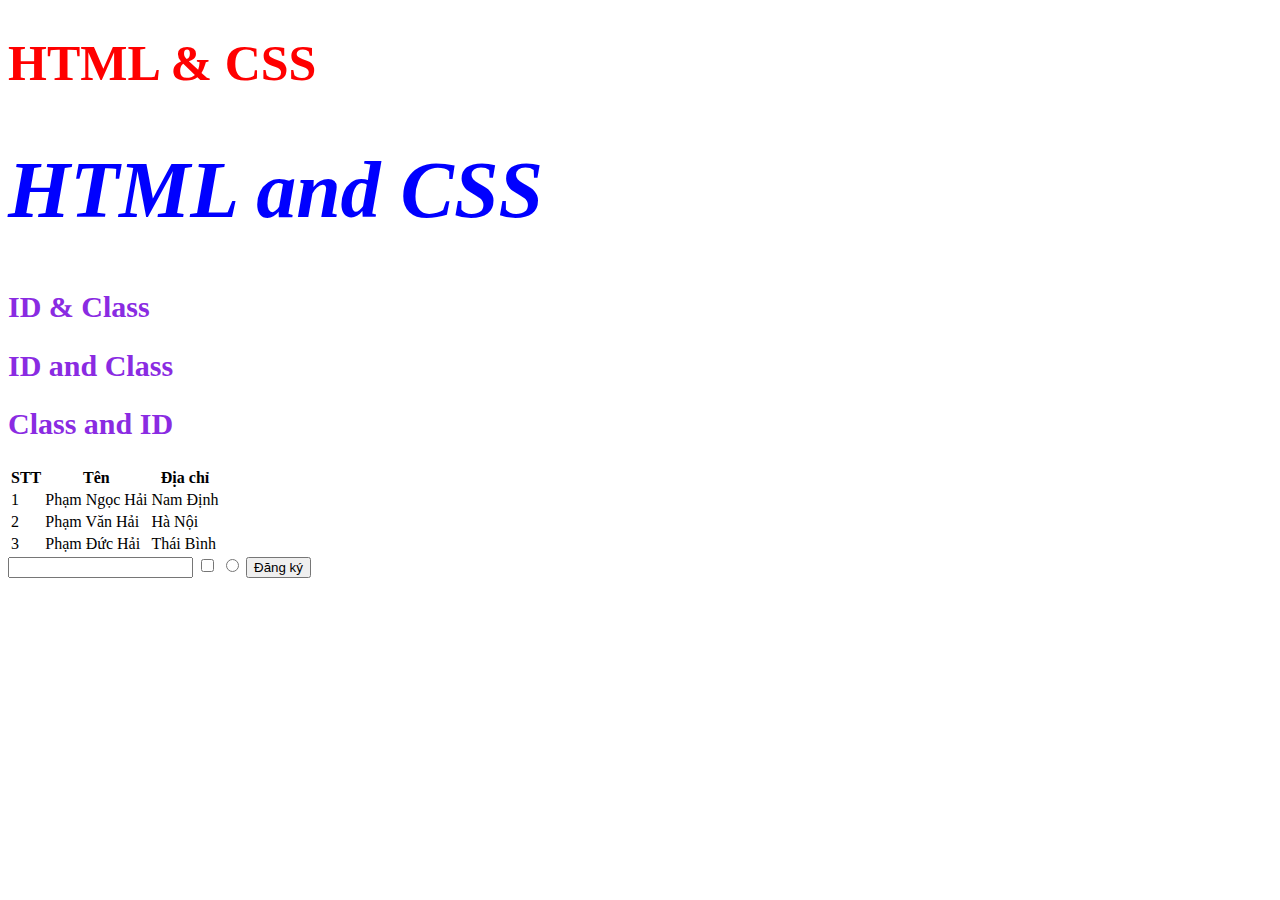
<file: f8-shop/index.html>
<!DOCTYPE html>
<html>
    <!-- Phần đầu -->
    <head>
        <title>F8-SHOP</title>
        <meta charset="utf-8">
        <link rel="stylesheet" href="main.css">
    </head>
    <!-- Kết thức phần đầu -->

    <!-- Phần thân -->
    <body>
        <h1 id="first-heading">HTML & CSS</h1>
        <h1 id="second-heading">HTML and CSS</h1>
        <h2 class="third-heading">ID & Class</h2>
        <h2 class="third-heading">ID and Class</h2>
        <h2 class="third-heading">Class and ID</h2>
        <table>
            <thead>
                <th>STT</th>
                <th>Tên</th>
                <th>Địa chỉ</th>
            </thead>
            <tbody>
                <tr>
                    <td>1</td>
                    <td>Phạm Ngọc Hải</td>
                    <td>Nam Định</td>
                </tr>
                <tr>
                    <td>2</td>
                    <td>Phạm Văn Hải</td>
                    <td>Hà Nội</td>
                </tr>
                <tr>
                    <td>3</td>
                    <td>Phạm Đức Hải</td>
                    <td>Thái Bình</td>
                </tr>
            </tbody>
        </table> 
        <input type="text">
        <input type="checkbox">
        <input type="radio">
        <button>Đăng ký</button>    
    </body>
    <!-- Kết thúc phần thân -->
</html>
</file>
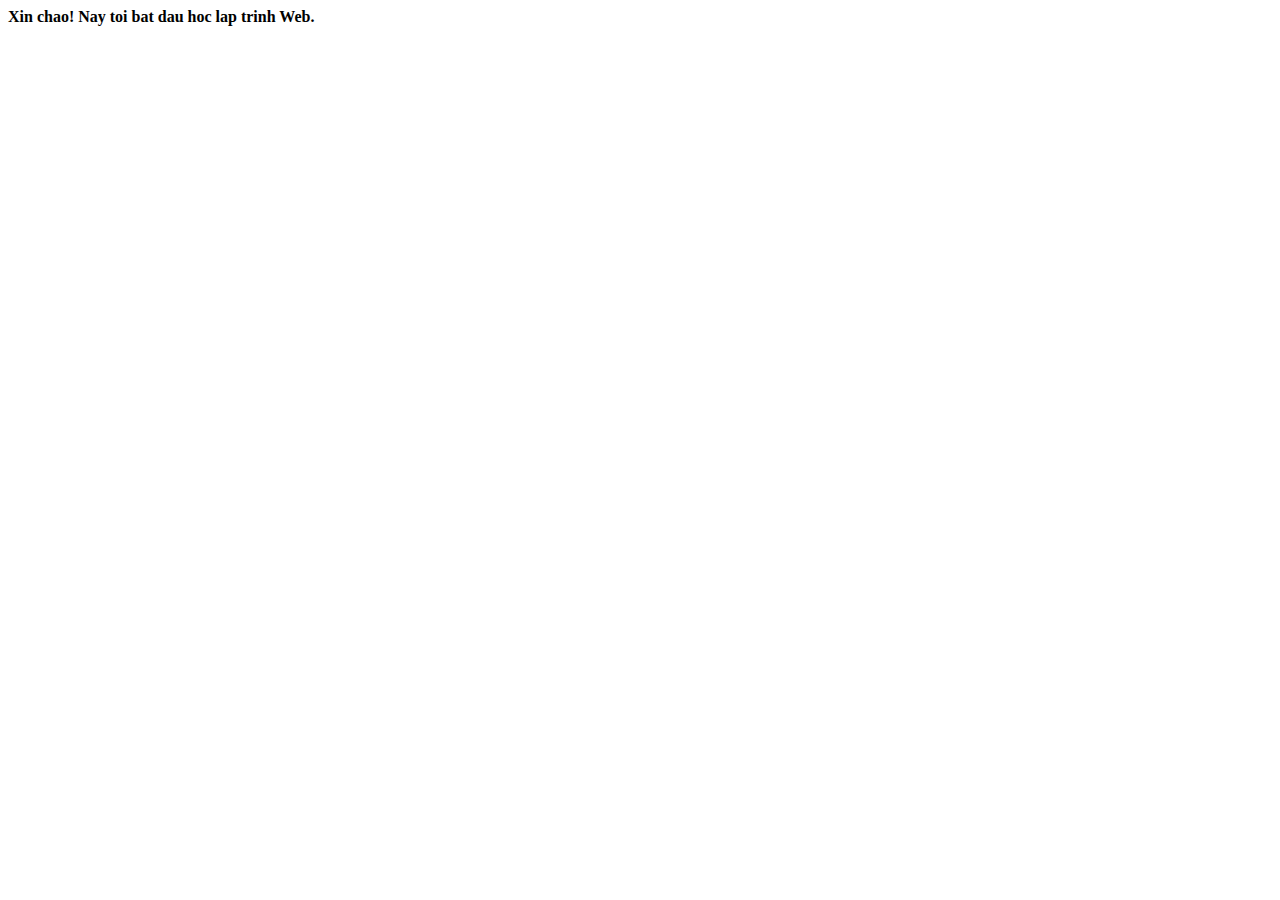
<file: 1.HTML/1.MoDau.html>
<!DOCTYPE html>
<html>
    <head>
        <title>Hello World!</title>
        <meta charset="utf-8">
    </head>
    <body>
        <b>Xin chao! Nay toi bat dau hoc lap trinh Web.</b>
    </body>
</html>
</file>
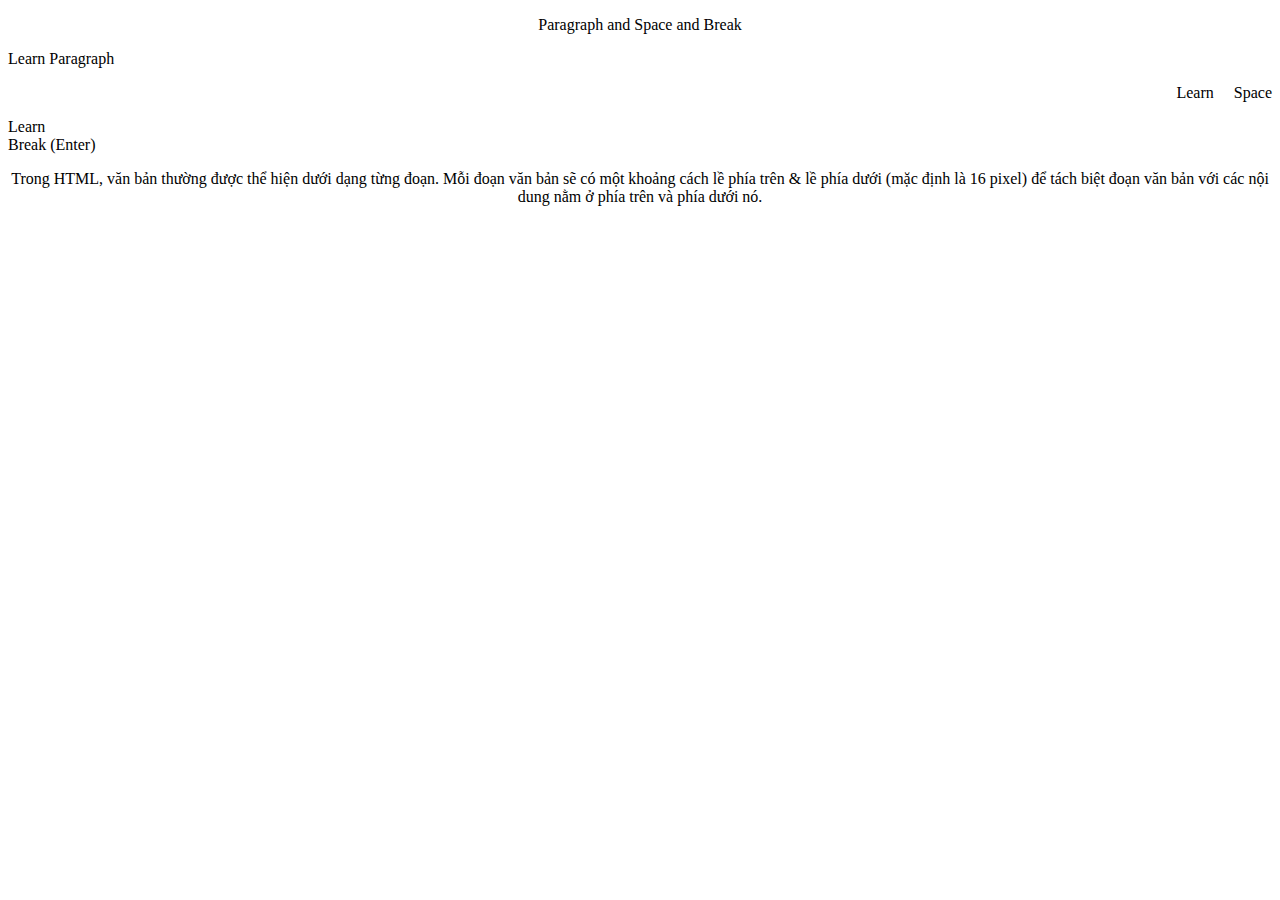
<file: 1.HTML/2.Paragraph.html>
<!DOCTYPE html>
<html>
<head>
	<title>2. Paragraph</title>
	<meta charset="utf-8">
</head>
<body>
	<p align="center">Paragraph and Space and Break</p>
	<p>Learn Paragraph</p>
	<p align="right">Learn&nbsp;&nbsp;&nbsp;&nbsp;&nbsp;Space</p>
	<p align="justify">Learn <br/> Break (Enter)</p>
	<p align="center">Trong HTML, văn bản thường được thể hiện dưới dạng từng đoạn. Mỗi đoạn văn bản sẽ có một khoảng cách lề phía trên & lề phía dưới (mặc định là 16 pixel) để tách biệt đoạn văn bản với các nội dung nằm ở phía trên và phía dưới nó.</p>
</body>
</html>
</file>
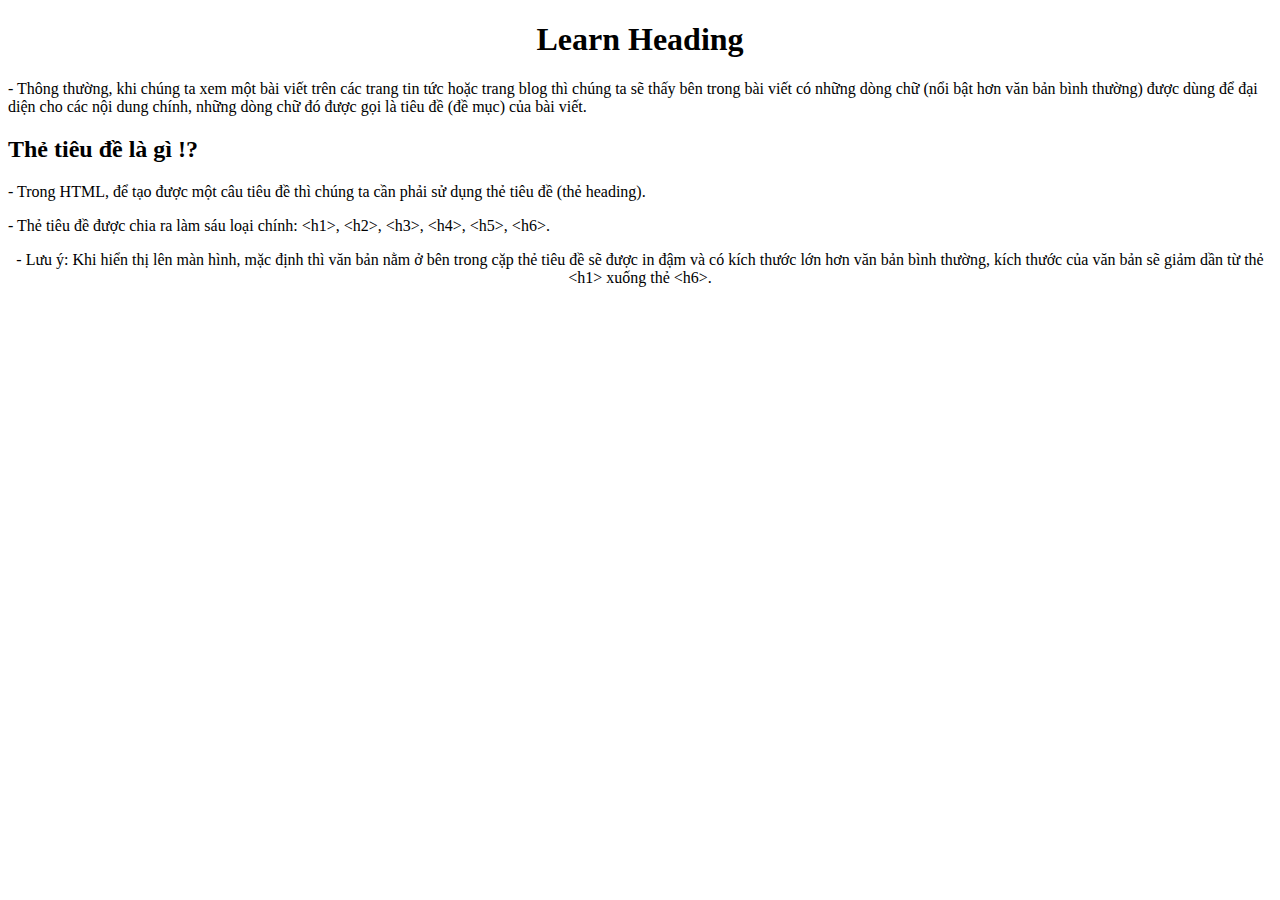
<file: 1.HTML/3.Heading.html>
<!DOCTYPE html>
<html>
    <head>
        <title>3. Heading</title>
        <meta charset="utf-8"/>
    </head>
    <body>
        <h1 align="center">Learn Heading</h1>
        <p align="left">- Thông thường, khi chúng ta xem một bài viết trên các trang tin tức hoặc trang blog thì chúng ta sẽ thấy bên trong bài viết có những dòng chữ (nổi bật hơn văn bản bình thường) được dùng để đại diện cho các nội dung chính, những dòng chữ đó được gọi là tiêu đề (đề mục) của bài viết.</p>
        <h2>Thẻ tiêu đề là gì !?</h2>
        <p>- Trong HTML, để tạo được một câu tiêu đề thì chúng ta cần phải sử dụng thẻ tiêu đề (thẻ heading).</p>
        <p>- Thẻ tiêu đề được chia ra làm sáu loại chính: &lt;h1&gt;, &lt;h2&gt;, &lt;h3&gt;, &lt;h4&gt;, &lt;h5&gt;, &lt;h6&gt;.</p>
        <p align="center">- Lưu ý: Khi hiển thị lên màn hình, mặc định thì văn bản nằm ở bên trong cặp thẻ tiêu đề sẽ được in đậm và có kích thước lớn hơn văn bản bình thường, kích thước của văn bản sẽ giảm dần từ thẻ &lt;h1&gt; xuống thẻ &lt;h6&gt;.</p>
    </body>
</html>
</file>
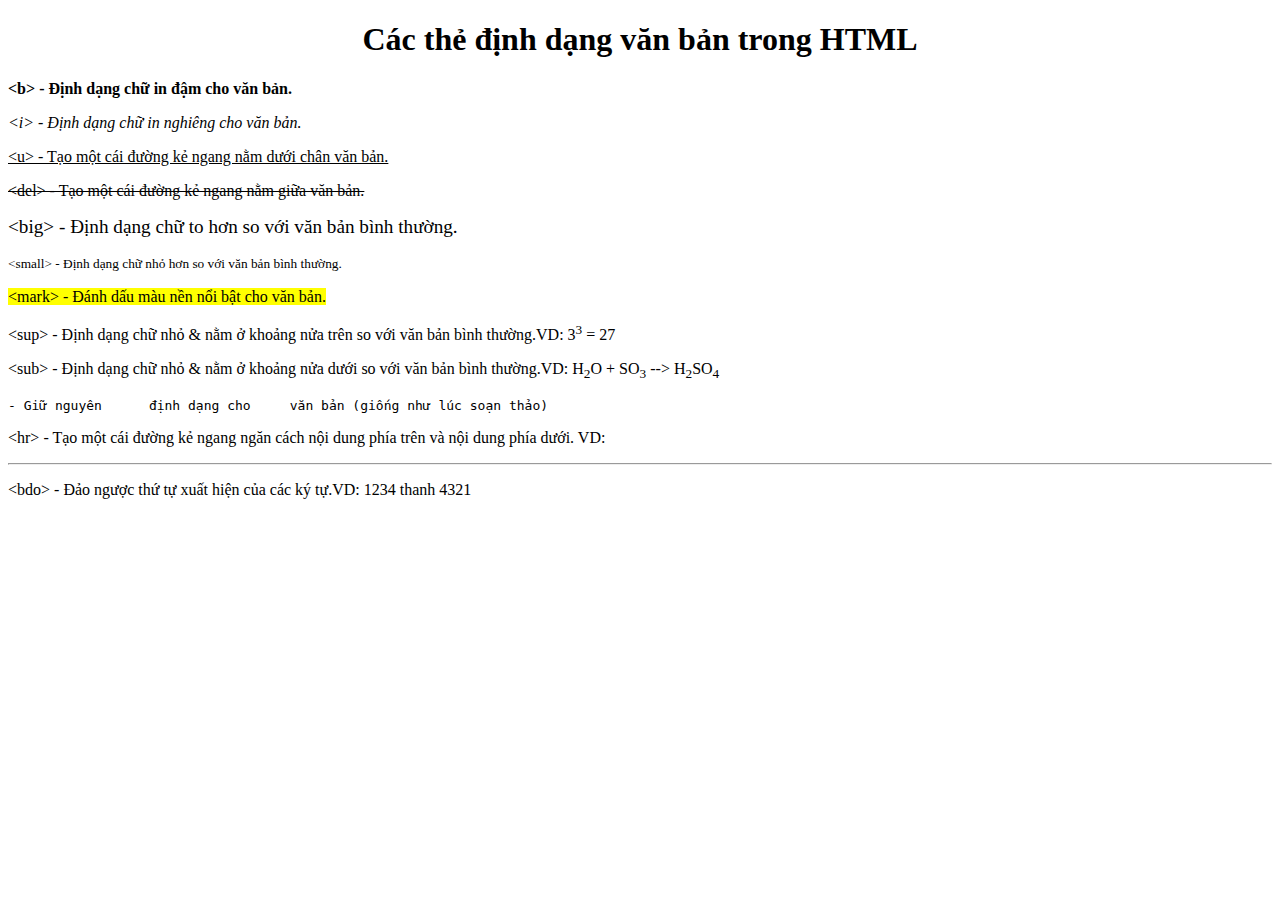
<file: 1.HTML/4.FormatParagraph.html>
<!DOCTYPE html>
<html>
    <head>
        <title>4. Format Paragraph</title>
        <meta charset="utf-8">
    </head>
    <body>
        <h1 align=center>Các thẻ định dạng văn bản trong HTML</h1>
        <p><b>&lt;b&gt; - Định dạng chữ in đậm cho văn bản.</b></p>
        <p><i>&lt;i&gt; - Định dạng chữ in nghiêng cho văn bản.</i></p>
        <p><u>&lt;u&gt; - Tạo một cái đường kẻ ngang nằm dưới chân văn bản.</u></p>
        <p><del>&lt;del&gt; - Tạo một cái đường kẻ ngang nằm giữa văn bản.</del></p>
        <p><big>&lt;big&gt; - Định dạng chữ to hơn so với văn bản bình thường.</big></p>
        <p><small>&lt;small&gt; - Định dạng chữ nhỏ hơn so với văn bản bình thường.</small></p>
        <p><mark>&lt;mark&gt; - Đánh dấu màu nền nổi bật cho văn bản.</mark></p>
        <p>&lt;sup&gt; - Định dạng chữ nhỏ & nằm ở khoảng nửa trên so với văn bản bình thường.VD: 3<sup>3</sup> = 27</p>
        <p>&lt;sub&gt; - Định dạng chữ nhỏ & nằm ở khoảng nửa dưới so với văn bản bình thường.VD: H<sub>2</sub>O + SO<sub>3</sub> --&gt; H<sub>2</sub>SO<sub>4</sub></p>
        <p><pre>- Giữ nguyên      định dạng cho     văn bản (giống như lúc soạn thảo)</pre></p>
        <p>&lt;hr&gt; - Tạo một cái đường kẻ ngang ngăn cách nội dung phía trên và nội dung phía dưới. VD: <hr/></p>
        <p>&lt;bdo&gt; - Đảo ngược thứ tự xuất hiện của các ký tự.VD: 1234 thanh <bdo dir="rtl">1234</bdo></p>
    </body>
</html>
</file>
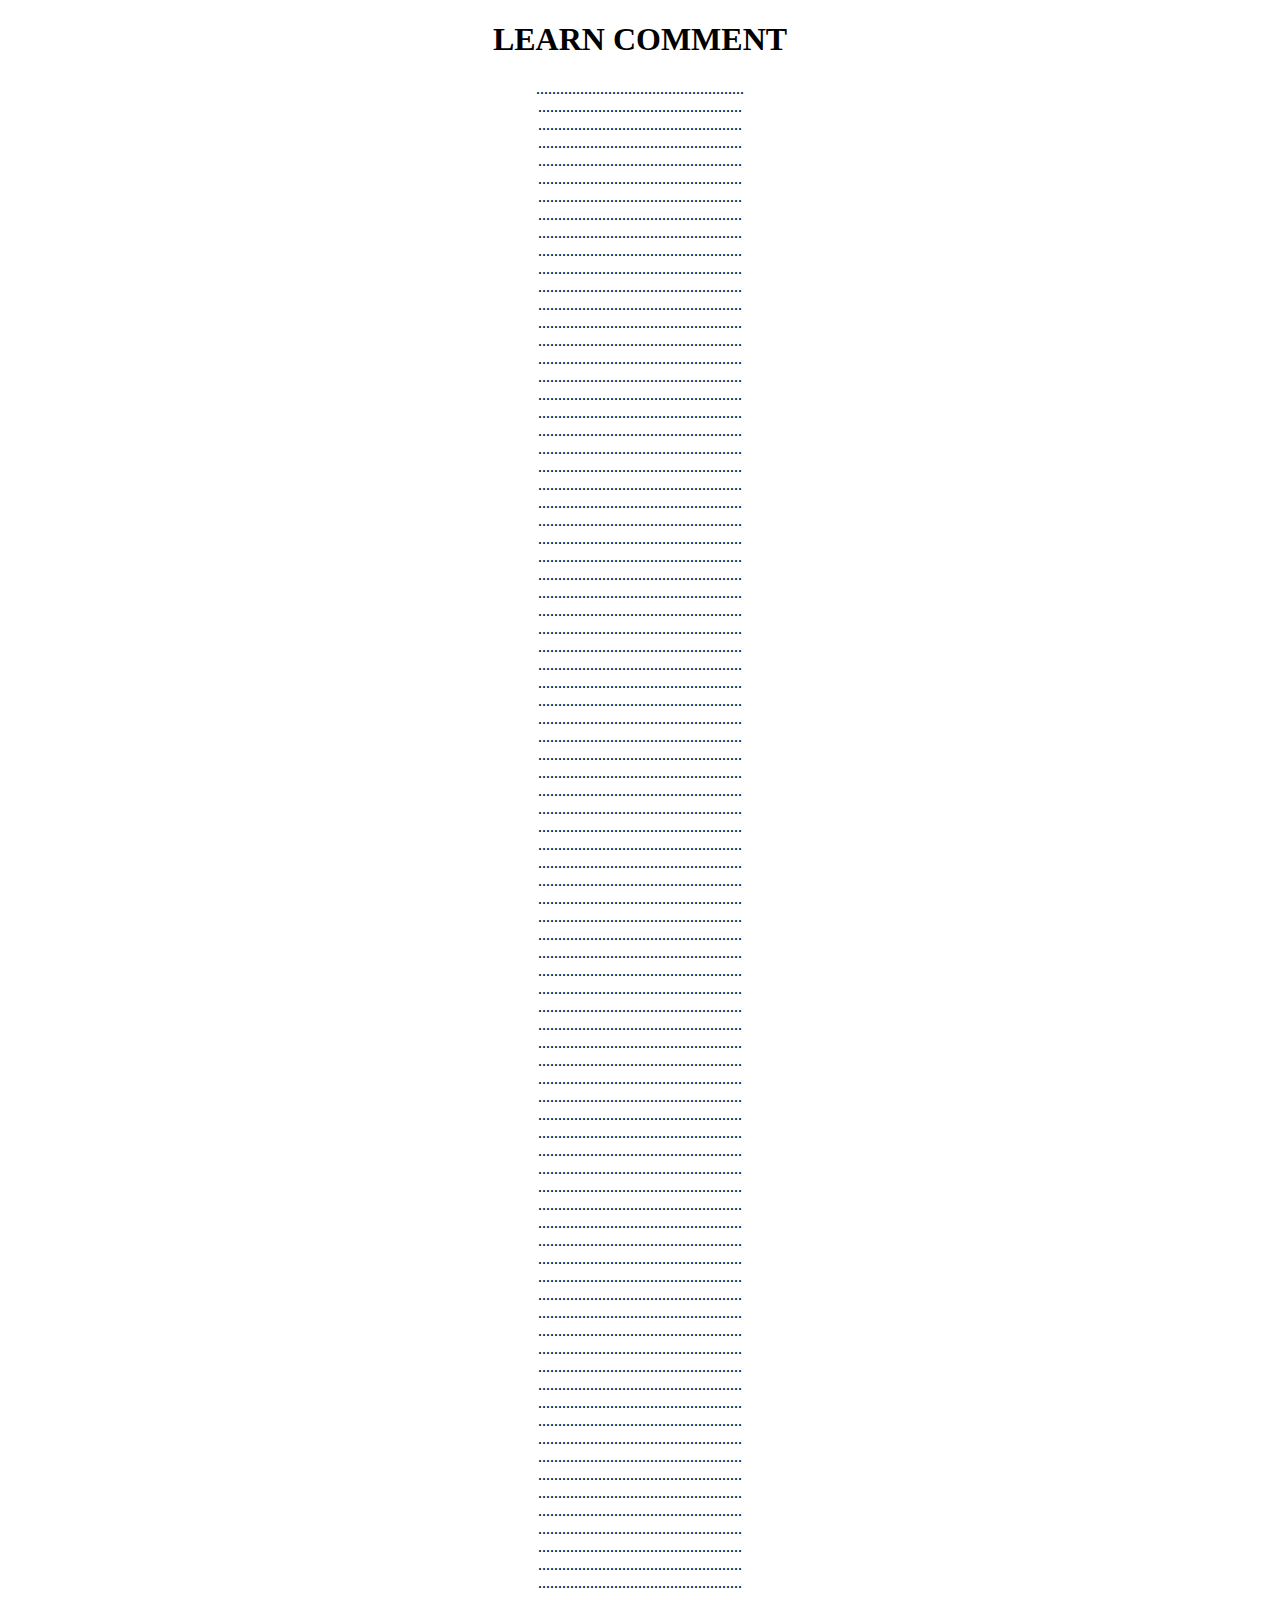
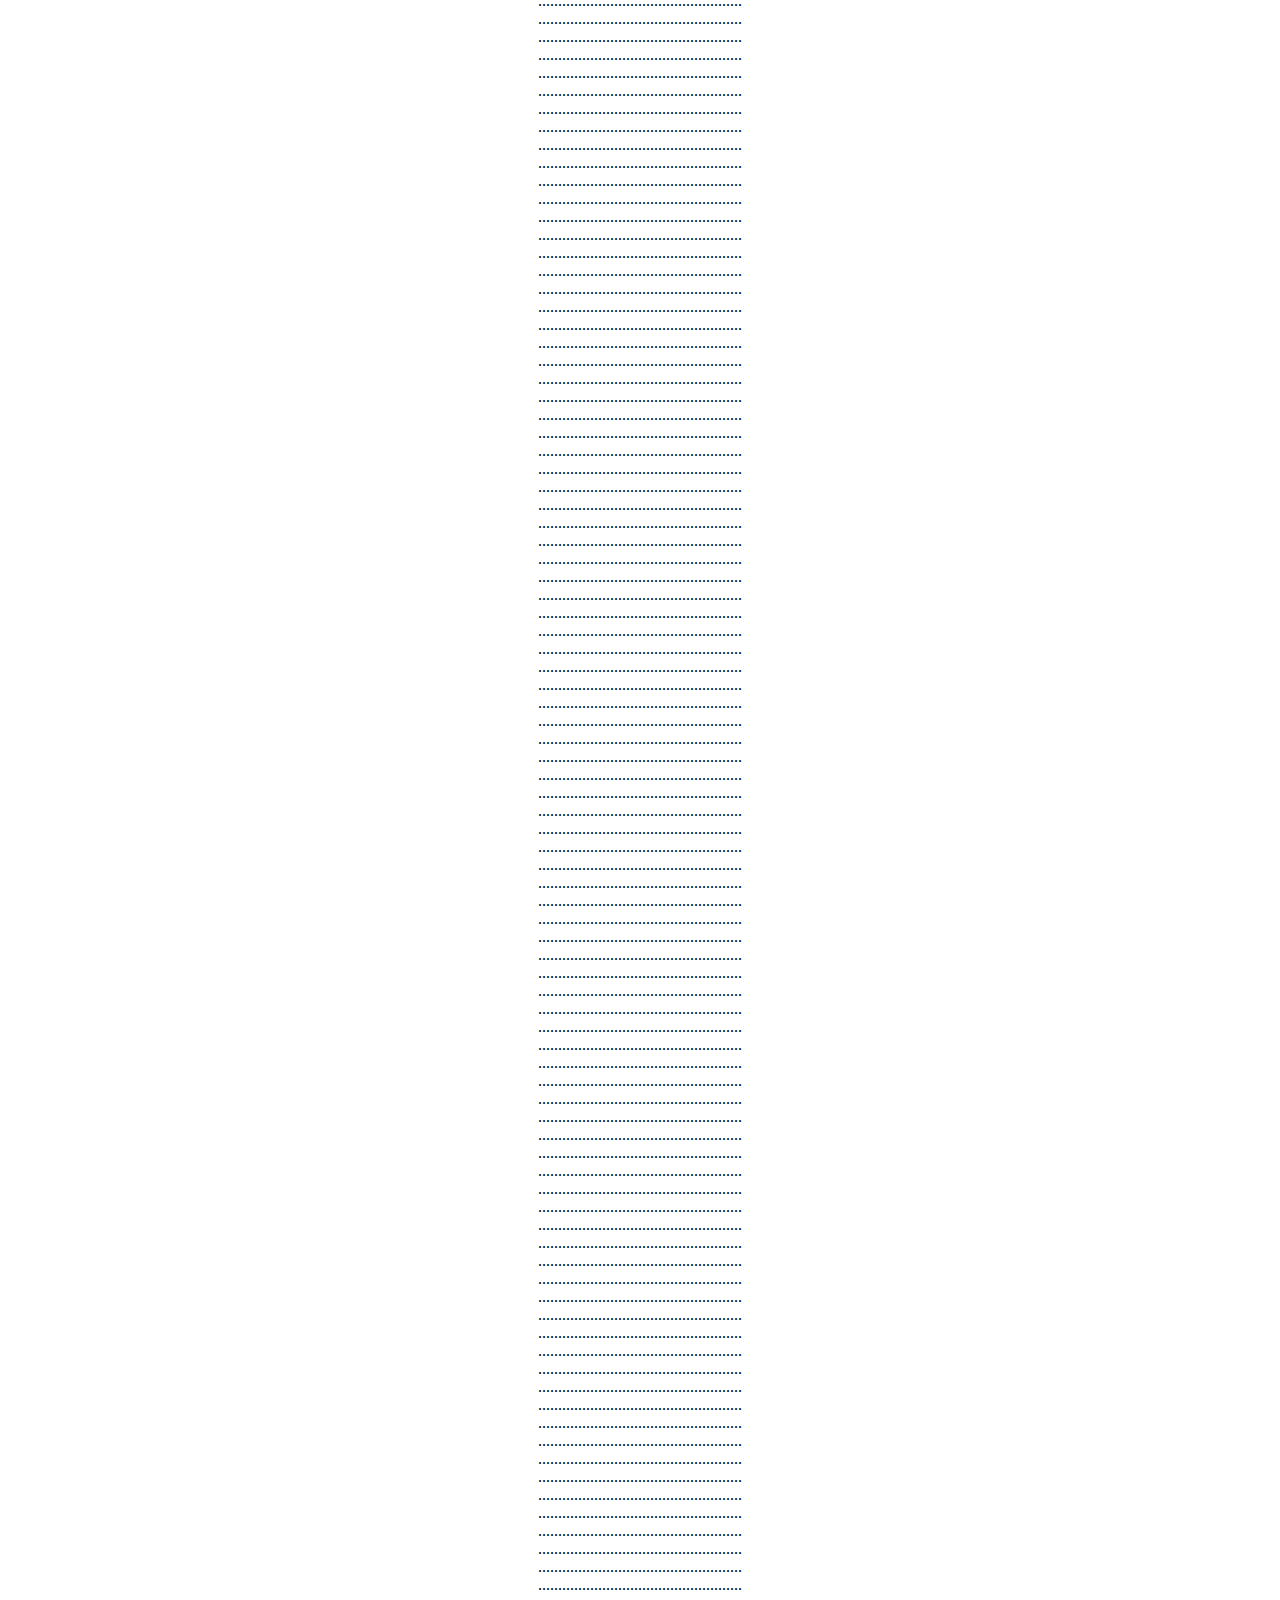
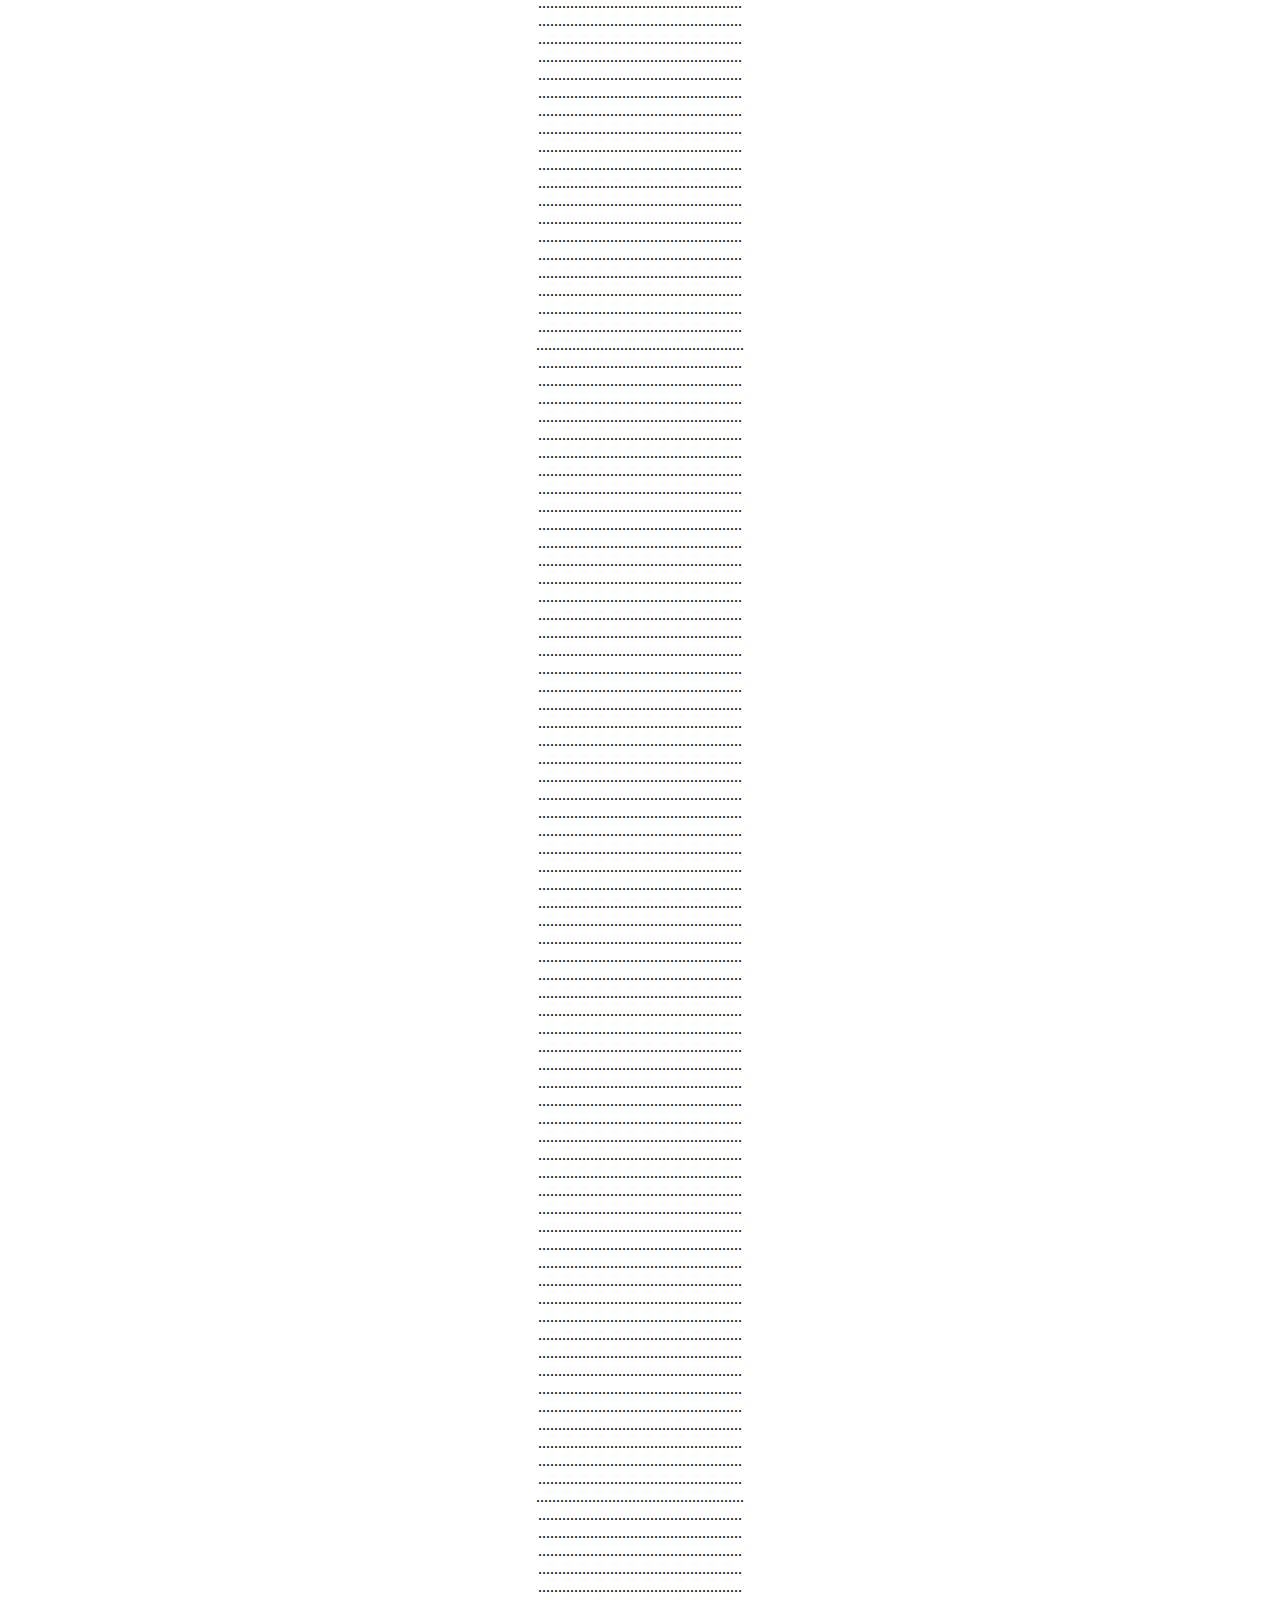
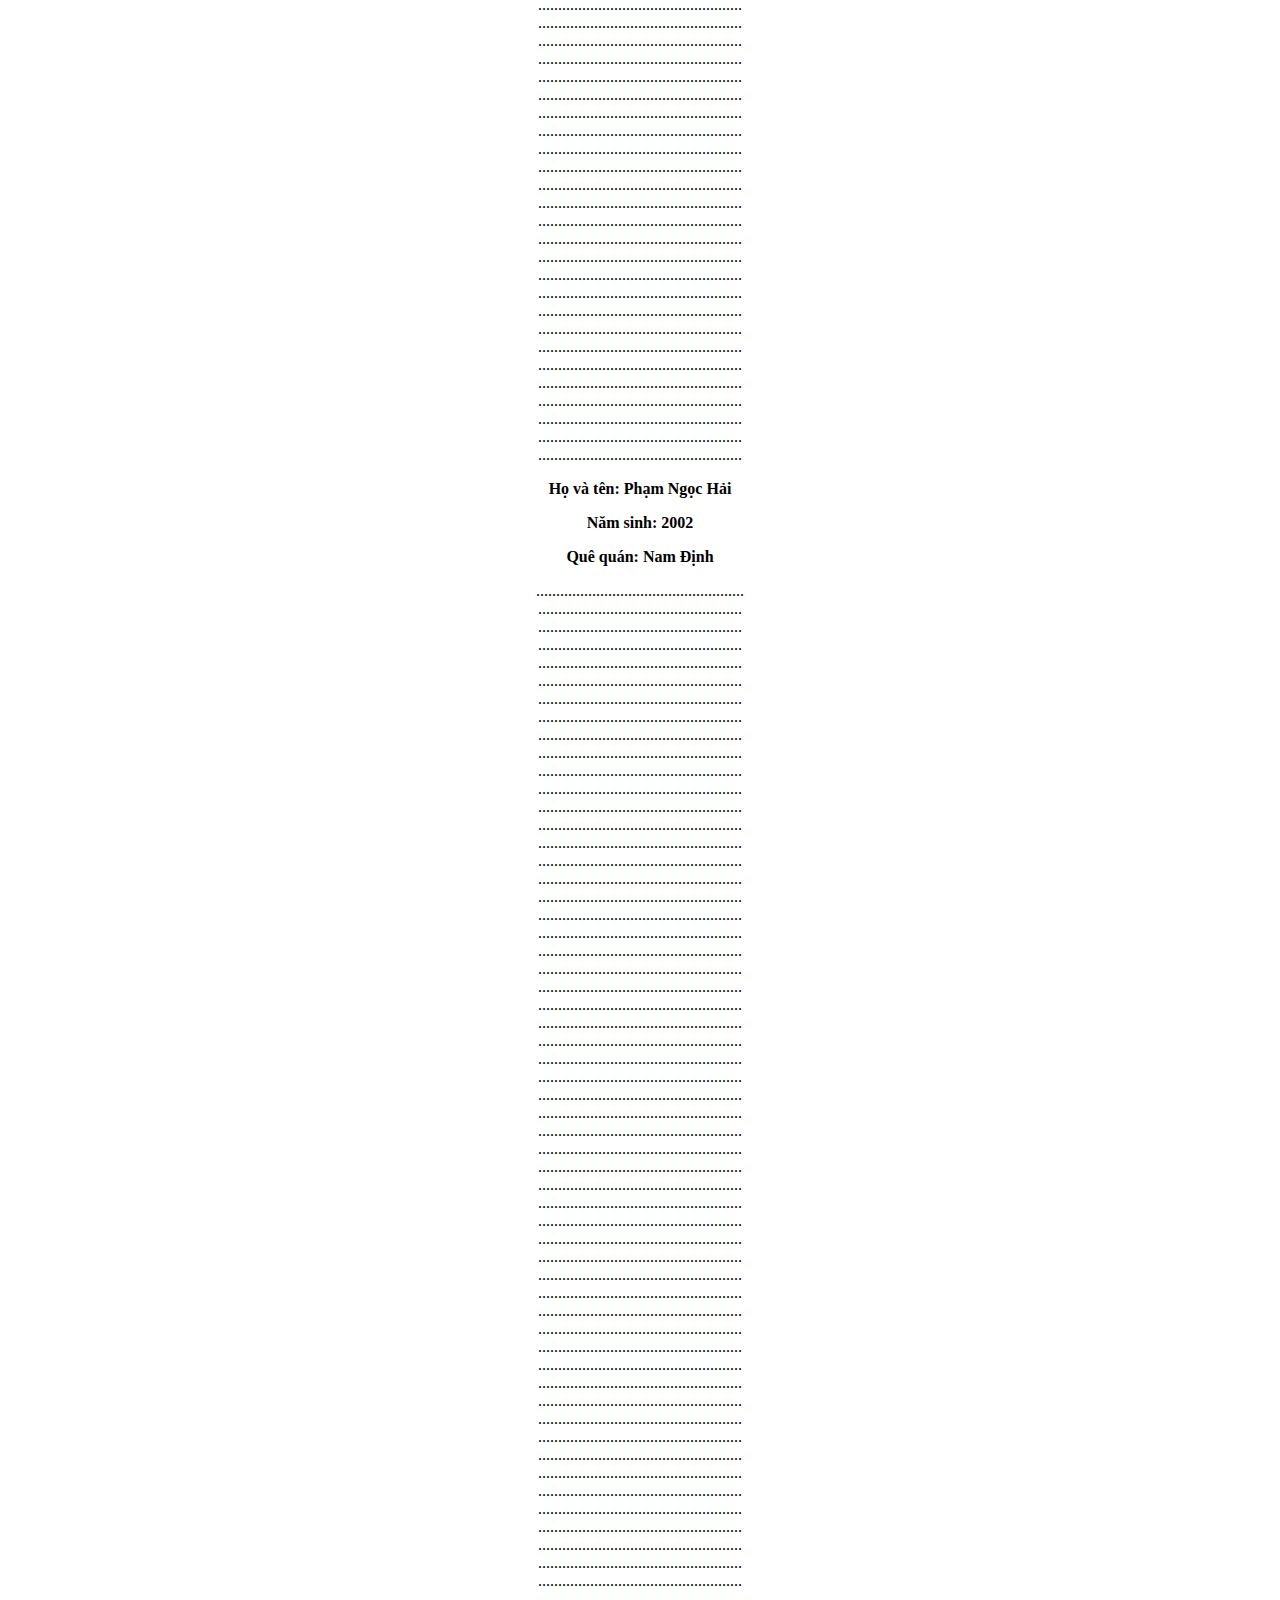
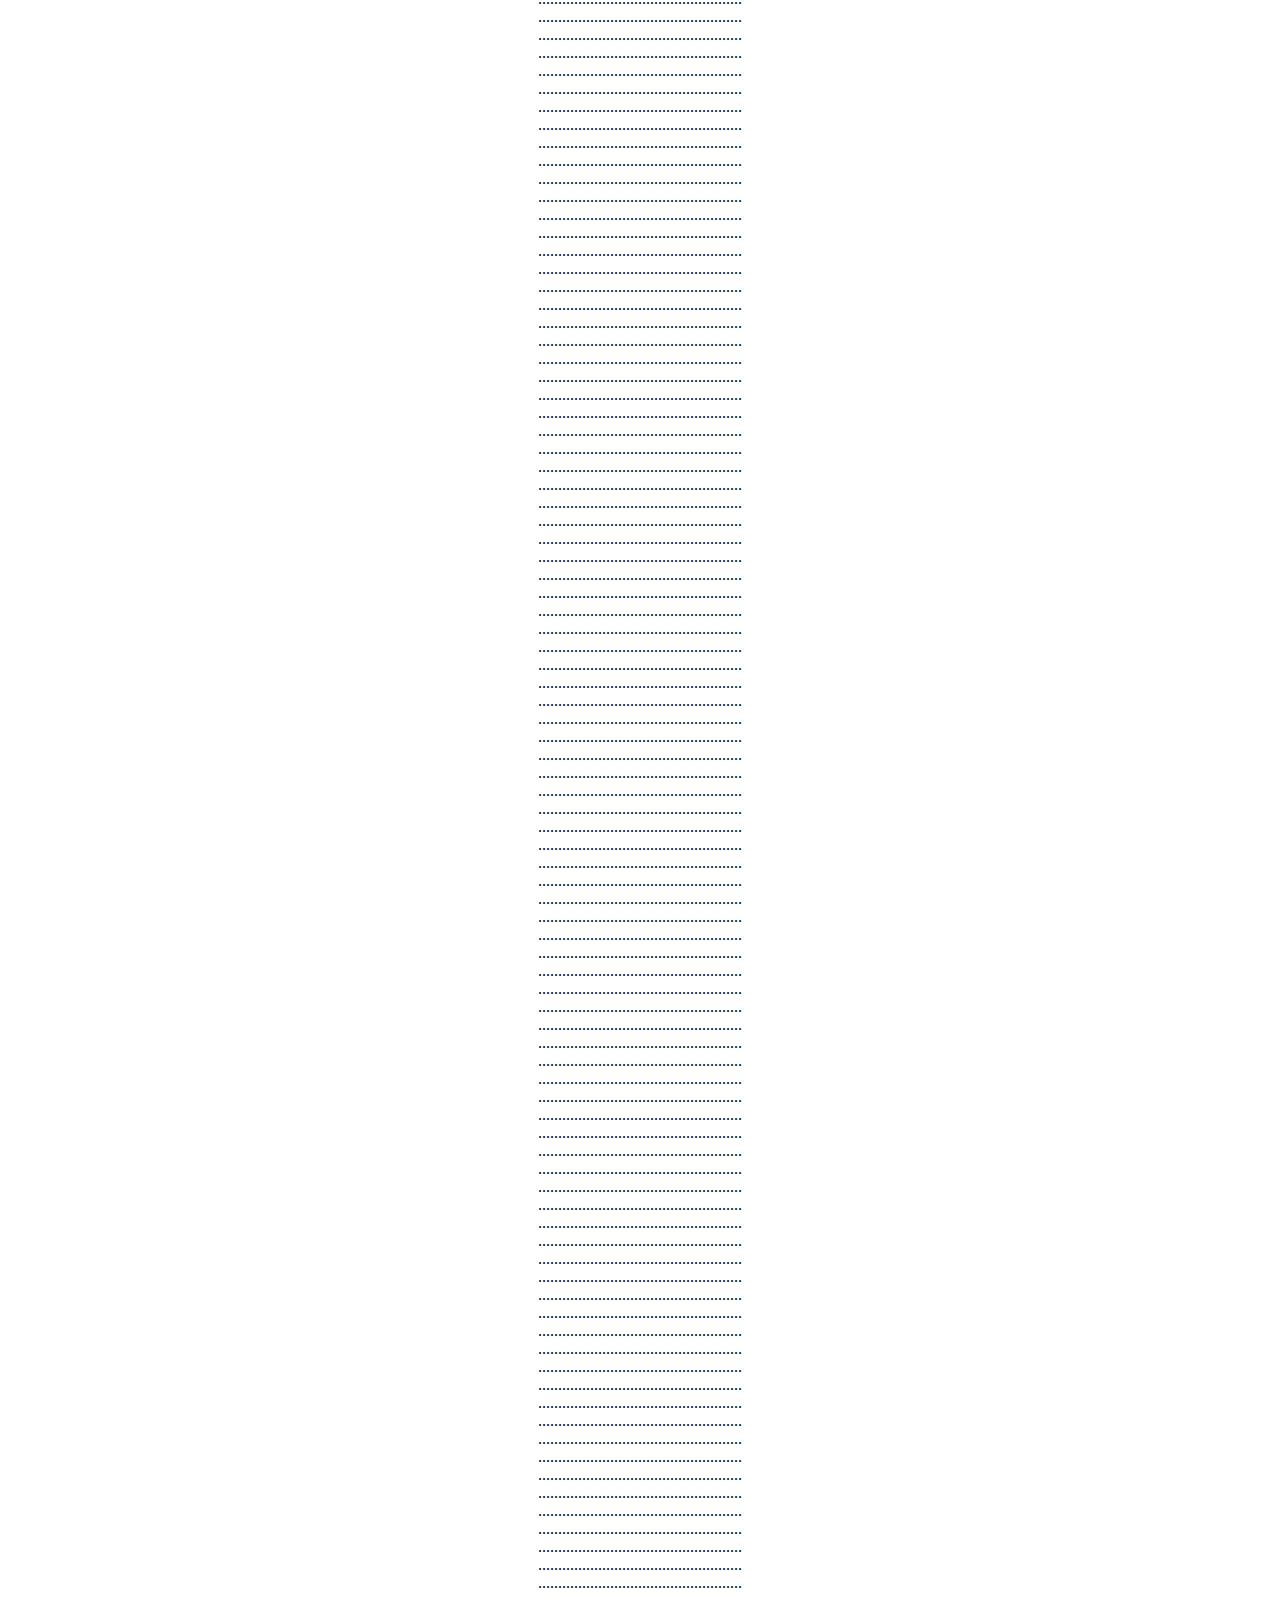
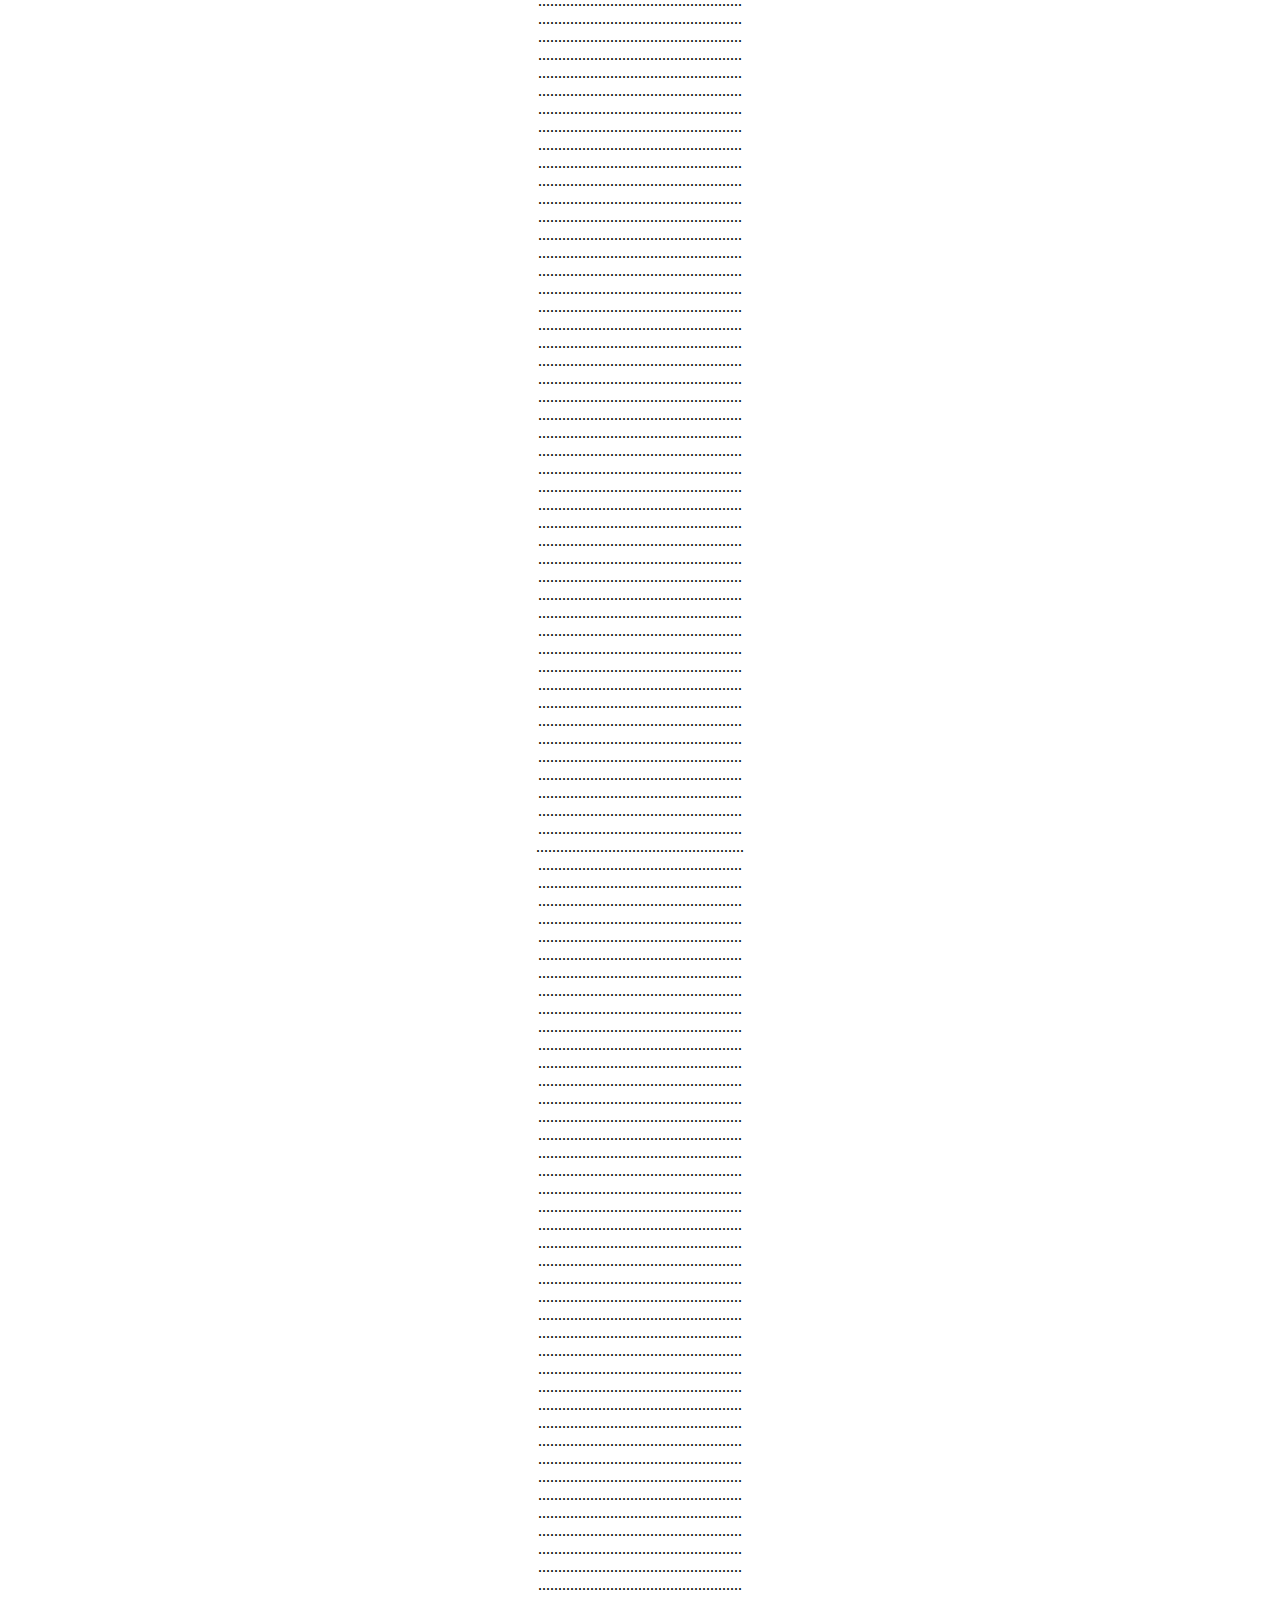
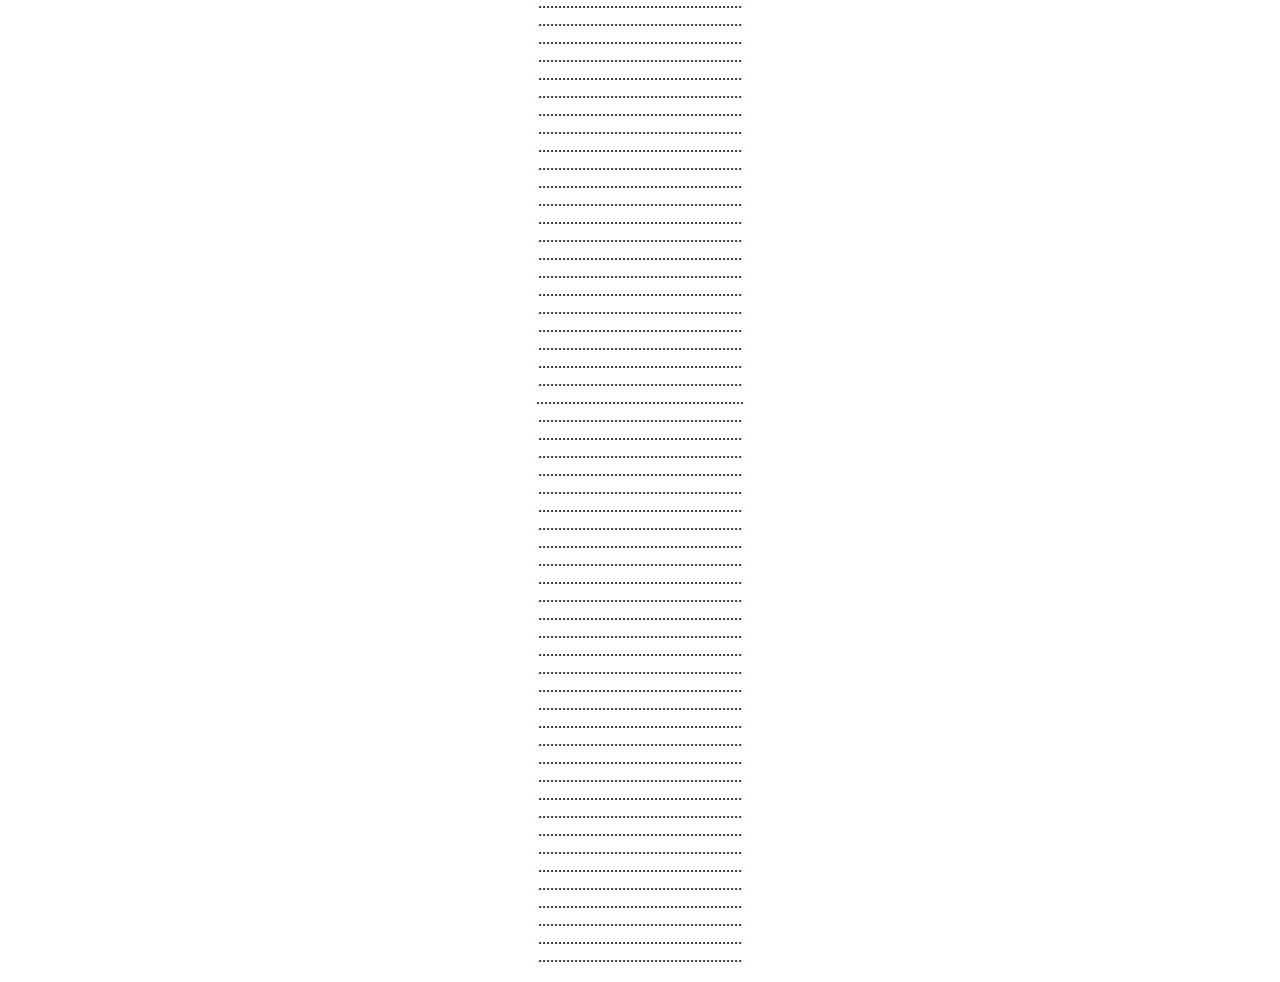
<file: 1.HTML/5.Comment.html>
<!DOCTYPE html>
<html>
<head>
	<title>5. Comment</title>
	<meta charset="utf-8">
</head>
<body>
	<h1 align="center">LEARN COMMENT</h1>
	<p align="center">....................................................<br/>
		...................................................<br/>
		...................................................<br/>
		...................................................<br/>
		...................................................<br/>
		...................................................<br/>
		...................................................<br/>
		...................................................<br/>
		...................................................<br/>
		...................................................<br/>
		...................................................<br/>
		...................................................<br/>
		...................................................<br/>
		...................................................<br/>
		...................................................<br/>
		...................................................<br/>
		...................................................<br/>
		...................................................<br/>
		...................................................<br/>
		...................................................<br/>
		...................................................<br/>
		...................................................<br/>
		...................................................<br/>
		...................................................<br/>
		...................................................<br/>
		...................................................<br/>
		...................................................<br/>
		...................................................<br/>
		...................................................<br/>
		...................................................<br/>
		...................................................<br/>
		...................................................<br/>
		...................................................<br/>
		...................................................<br/>
		...................................................<br/>
		...................................................<br/>
		...................................................<br/>
		...................................................<br/>
		...................................................<br/>
		...................................................<br/>
		...................................................<br/>
		...................................................<br/>
		...................................................<br/>
		...................................................<br/>
		...................................................<br/>
		...................................................<br/>
		...................................................<br/>
		...................................................<br/>
		...................................................<br/>
		...................................................<br/>
		...................................................<br/>
		...................................................<br/>
		...................................................<br/>
		...................................................<br/>
		...................................................<br/>
		...................................................<br/>
		...................................................<br/>
		...................................................<br/>
		...................................................<br/>
		...................................................<br/>
		...................................................<br/>
		...................................................<br/>
		...................................................<br/>
		...................................................<br/>
		...................................................<br/>
		...................................................<br/>
		...................................................<br/>
		...................................................<br/>
		...................................................<br/>
		...................................................<br/>
		...................................................<br/>
		...................................................<br/>
		...................................................<br/>
		...................................................<br/>
		...................................................<br/>
		...................................................<br/>
		...................................................<br/>
		...................................................<br/>
		...................................................<br/>
		...................................................<br/>
		...................................................<br/>
		...................................................<br/>
		...................................................<br/>
		...................................................<br/>
		...................................................<br/>
		...................................................<br/>
		...................................................<br/>
		...................................................<br/>
		...................................................<br/>
		...................................................<br/>
		...................................................<br/>
		...................................................<br/>
		...................................................<br/>
		...................................................<br/>
		...................................................<br/>
		...................................................<br/>
		...................................................<br/>
		...................................................<br/>
		...................................................<br/>
		...................................................<br/>
		...................................................<br/>
		...................................................<br/>
		...................................................<br/>
		...................................................<br/>
		...................................................<br/>
		...................................................<br/>
		...................................................<br/>
		...................................................<br/>
		...................................................<br/>
		...................................................<br/>
		...................................................<br/>
		...................................................<br/>
		...................................................<br/>
		...................................................<br/>
		...................................................<br/>
		...................................................<br/>
		...................................................<br/>
		...................................................<br/>
		...................................................<br/>
		...................................................<br/>
		...................................................<br/>
		...................................................<br/>
		...................................................<br/>
		...................................................<br/>
		...................................................<br/>
		...................................................<br/>
		...................................................<br/>
		...................................................<br/>
		...................................................<br/>
		...................................................<br/>
		...................................................<br/>
		...................................................<br/>
		...................................................<br/>
		...................................................<br/>
		...................................................<br/>
		...................................................<br/>
		...................................................<br/>
		...................................................<br/>
		...................................................<br/>
		...................................................<br/>
		...................................................<br/>
		...................................................<br/>
		...................................................<br/>
		...................................................<br/>
		...................................................<br/>
		...................................................<br/>
		...................................................<br/>
		...................................................<br/>
		...................................................<br/>
		...................................................<br/>
		...................................................<br/>
		...................................................<br/>
		...................................................<br/>
		...................................................<br/>
		...................................................<br/>
		...................................................<br/>
		...................................................<br/>
		...................................................<br/>
		...................................................<br/>
		...................................................<br/>
		...................................................<br/>
		...................................................<br/>
		...................................................<br/>
		...................................................<br/>
		...................................................<br/>
		...................................................<br/>
		...................................................<br/>
		...................................................<br/>
		...................................................<br/>
		...................................................<br/>
		...................................................<br/>
		...................................................<br/>
		...................................................<br/>
		...................................................<br/>
		...................................................<br/>
		...................................................<br/>
		...................................................<br/>
		...................................................<br/>
		...................................................<br/>
		...................................................<br/>
		...................................................<br/>
		...................................................<br/>
		...................................................<br/>
		...................................................<br/>
		...................................................<br/>
		...................................................<br/>
		...................................................<br/>
		...................................................<br/>
		...................................................<br/>
		...................................................<br/>
		...................................................<br/>
		...................................................<br/>
		....................................................<br/>
		...................................................<br/>
		...................................................<br/>
		...................................................<br/>
		...................................................<br/>
		...................................................<br/>
		...................................................<br/>
		...................................................<br/>
		...................................................<br/>
		...................................................<br/>
		...................................................<br/>
		...................................................<br/>
		...................................................<br/>
		...................................................<br/>
		...................................................<br/>
		...................................................<br/>
		...................................................<br/>
		...................................................<br/>
		...................................................<br/>
		...................................................<br/>
		...................................................<br/>
		...................................................<br/>
		...................................................<br/>
		...................................................<br/>
		...................................................<br/>
		...................................................<br/>
		...................................................<br/>
		...................................................<br/>
		...................................................<br/>
		...................................................<br/>
		...................................................<br/>
		...................................................<br/>
		...................................................<br/>
		...................................................<br/>
		...................................................<br/>
		...................................................<br/>
		...................................................<br/>
		...................................................<br/>
		...................................................<br/>
		...................................................<br/>
		...................................................<br/>
		...................................................<br/>
		...................................................<br/>
		...................................................<br/>
		...................................................<br/>
		...................................................<br/>
		...................................................<br/>
		...................................................<br/>
		...................................................<br/>
		...................................................<br/>
		...................................................<br/>
		...................................................<br/>
		...................................................<br/>
		...................................................<br/>
		...................................................<br/>
		...................................................<br/>
		...................................................<br/>
		...................................................<br/>
		...................................................<br/>
		...................................................<br/>
		...................................................<br/>
		...................................................<br/>
		...................................................<br/>
		...................................................<br/>
		....................................................<br/>
		...................................................<br/>
		...................................................<br/>
		...................................................<br/>
		...................................................<br/>
		...................................................<br/>
		...................................................<br/>
		...................................................<br/>
		...................................................<br/>
		...................................................<br/>
		...................................................<br/>
		...................................................<br/>
		...................................................<br/>
		...................................................<br/>
		...................................................<br/>
		...................................................<br/>
		...................................................<br/>
		...................................................<br/>
		...................................................<br/>
		...................................................<br/>
		...................................................<br/>
		...................................................<br/>
		...................................................<br/>
		...................................................<br/>
		...................................................<br/>
		...................................................<br/>
		...................................................<br/>
		...................................................<br/>
		...................................................<br/>
		...................................................<br/>
		...................................................<br/>
		...................................................<br/></p>
	<!--Bên dưới là thông tin cá nhân của tôi -->
	<b align="center" id="MyInfo"><p>Họ và tên: Phạm Ngọc Hải</p>
	<p>Năm sinh: 2002</p>
	<p>Quê quán: Nam Định</p></b>
	<!--Hết phần thân của web rồi
		OK. Finished!-->
	<p align="center">....................................................<br/>
		...................................................<br/>
		...................................................<br/>
		...................................................<br/>
		...................................................<br/>
		...................................................<br/>
		...................................................<br/>
		...................................................<br/>
		...................................................<br/>
		...................................................<br/>
		...................................................<br/>
		...................................................<br/>
		...................................................<br/>
		...................................................<br/>
		...................................................<br/>
		...................................................<br/>
		...................................................<br/>
		...................................................<br/>
		...................................................<br/>
		...................................................<br/>
		...................................................<br/>
		...................................................<br/>
		...................................................<br/>
		...................................................<br/>
		...................................................<br/>
		...................................................<br/>
		...................................................<br/>
		...................................................<br/>
		...................................................<br/>
		...................................................<br/>
		...................................................<br/>
		...................................................<br/>
		...................................................<br/>
		...................................................<br/>
		...................................................<br/>
		...................................................<br/>
		...................................................<br/>
		...................................................<br/>
		...................................................<br/>
		...................................................<br/>
		...................................................<br/>
		...................................................<br/>
		...................................................<br/>
		...................................................<br/>
		...................................................<br/>
		...................................................<br/>
		...................................................<br/>
		...................................................<br/>
		...................................................<br/>
		...................................................<br/>
		...................................................<br/>
		...................................................<br/>
		...................................................<br/>
		...................................................<br/>
		...................................................<br/>
		...................................................<br/>
		...................................................<br/>
		...................................................<br/>
		...................................................<br/>
		...................................................<br/>
		...................................................<br/>
		...................................................<br/>
		...................................................<br/>
		...................................................<br/>
		...................................................<br/>
		...................................................<br/>
		...................................................<br/>
		...................................................<br/>
		...................................................<br/>
		...................................................<br/>
		...................................................<br/>
		...................................................<br/>
		...................................................<br/>
		...................................................<br/>
		...................................................<br/>
		...................................................<br/>
		...................................................<br/>
		...................................................<br/>
		...................................................<br/>
		...................................................<br/>
		...................................................<br/>
		...................................................<br/>
		...................................................<br/>
		...................................................<br/>
		...................................................<br/>
		...................................................<br/>
		...................................................<br/>
		...................................................<br/>
		...................................................<br/>
		...................................................<br/>
		...................................................<br/>
		...................................................<br/>
		...................................................<br/>
		...................................................<br/>
		...................................................<br/>
		...................................................<br/>
		...................................................<br/>
		...................................................<br/>
		...................................................<br/>
		...................................................<br/>
		...................................................<br/>
		...................................................<br/>
		...................................................<br/>
		...................................................<br/>
		...................................................<br/>
		...................................................<br/>
		...................................................<br/>
		...................................................<br/>
		...................................................<br/>
		...................................................<br/>
		...................................................<br/>
		...................................................<br/>
		...................................................<br/>
		...................................................<br/>
		...................................................<br/>
		...................................................<br/>
		...................................................<br/>
		...................................................<br/>
		...................................................<br/>
		...................................................<br/>
		...................................................<br/>
		...................................................<br/>
		...................................................<br/>
		...................................................<br/>
		...................................................<br/>
		...................................................<br/>
		...................................................<br/>
		...................................................<br/>
		...................................................<br/>
		...................................................<br/>
		...................................................<br/>
		...................................................<br/>
		...................................................<br/>
		...................................................<br/>
		...................................................<br/>
		...................................................<br/>
		...................................................<br/>
		...................................................<br/>
		...................................................<br/>
		...................................................<br/>
		...................................................<br/>
		...................................................<br/>
		...................................................<br/>
		...................................................<br/>
		...................................................<br/>
		...................................................<br/>
		...................................................<br/>
		...................................................<br/>
		...................................................<br/>
		...................................................<br/>
		...................................................<br/>
		...................................................<br/>
		...................................................<br/>
		...................................................<br/>
		...................................................<br/>
		...................................................<br/>
		...................................................<br/>
		...................................................<br/>
		...................................................<br/>
		...................................................<br/>
		...................................................<br/>
		...................................................<br/>
		...................................................<br/>
		...................................................<br/>
		...................................................<br/>
		...................................................<br/>
		...................................................<br/>
		...................................................<br/>
		...................................................<br/>
		...................................................<br/>
		...................................................<br/>
		...................................................<br/>
		...................................................<br/>
		...................................................<br/>
		...................................................<br/>
		...................................................<br/>
		...................................................<br/>
		...................................................<br/>
		...................................................<br/>
		...................................................<br/>
		...................................................<br/>
		...................................................<br/>
		...................................................<br/>
		...................................................<br/>
		...................................................<br/>
		...................................................<br/>
		...................................................<br/>
		...................................................<br/>
		...................................................<br/>
		...................................................<br/>
		...................................................<br/>
		...................................................<br/>
		....................................................<br/>
		...................................................<br/>
		...................................................<br/>
		...................................................<br/>
		...................................................<br/>
		...................................................<br/>
		...................................................<br/>
		...................................................<br/>
		...................................................<br/>
		...................................................<br/>
		...................................................<br/>
		...................................................<br/>
		...................................................<br/>
		...................................................<br/>
		...................................................<br/>
		...................................................<br/>
		...................................................<br/>
		...................................................<br/>
		...................................................<br/>
		...................................................<br/>
		...................................................<br/>
		...................................................<br/>
		...................................................<br/>
		...................................................<br/>
		...................................................<br/>
		...................................................<br/>
		...................................................<br/>
		...................................................<br/>
		...................................................<br/>
		...................................................<br/>
		...................................................<br/>
		...................................................<br/>
		...................................................<br/>
		...................................................<br/>
		...................................................<br/>
		...................................................<br/>
		...................................................<br/>
		...................................................<br/>
		...................................................<br/>
		...................................................<br/>
		...................................................<br/>
		...................................................<br/>
		...................................................<br/>
		...................................................<br/>
		...................................................<br/>
		...................................................<br/>
		...................................................<br/>
		...................................................<br/>
		...................................................<br/>
		...................................................<br/>
		...................................................<br/>
		...................................................<br/>
		...................................................<br/>
		...................................................<br/>
		...................................................<br/>
		...................................................<br/>
		...................................................<br/>
		...................................................<br/>
		...................................................<br/>
		...................................................<br/>
		...................................................<br/>
		...................................................<br/>
		...................................................<br/>
		...................................................<br/>
		....................................................<br/>
		...................................................<br/>
		...................................................<br/>
		...................................................<br/>
		...................................................<br/>
		...................................................<br/>
		...................................................<br/>
		...................................................<br/>
		...................................................<br/>
		...................................................<br/>
		...................................................<br/>
		...................................................<br/>
		...................................................<br/>
		...................................................<br/>
		...................................................<br/>
		...................................................<br/>
		...................................................<br/>
		...................................................<br/>
		...................................................<br/>
		...................................................<br/>
		...................................................<br/>
		...................................................<br/>
		...................................................<br/>
		...................................................<br/>
		...................................................<br/>
		...................................................<br/>
		...................................................<br/>
		...................................................<br/>
		...................................................<br/>
		...................................................<br/>
		...................................................<br/>
		...................................................<br/></p>
</body>
</html>
</file>
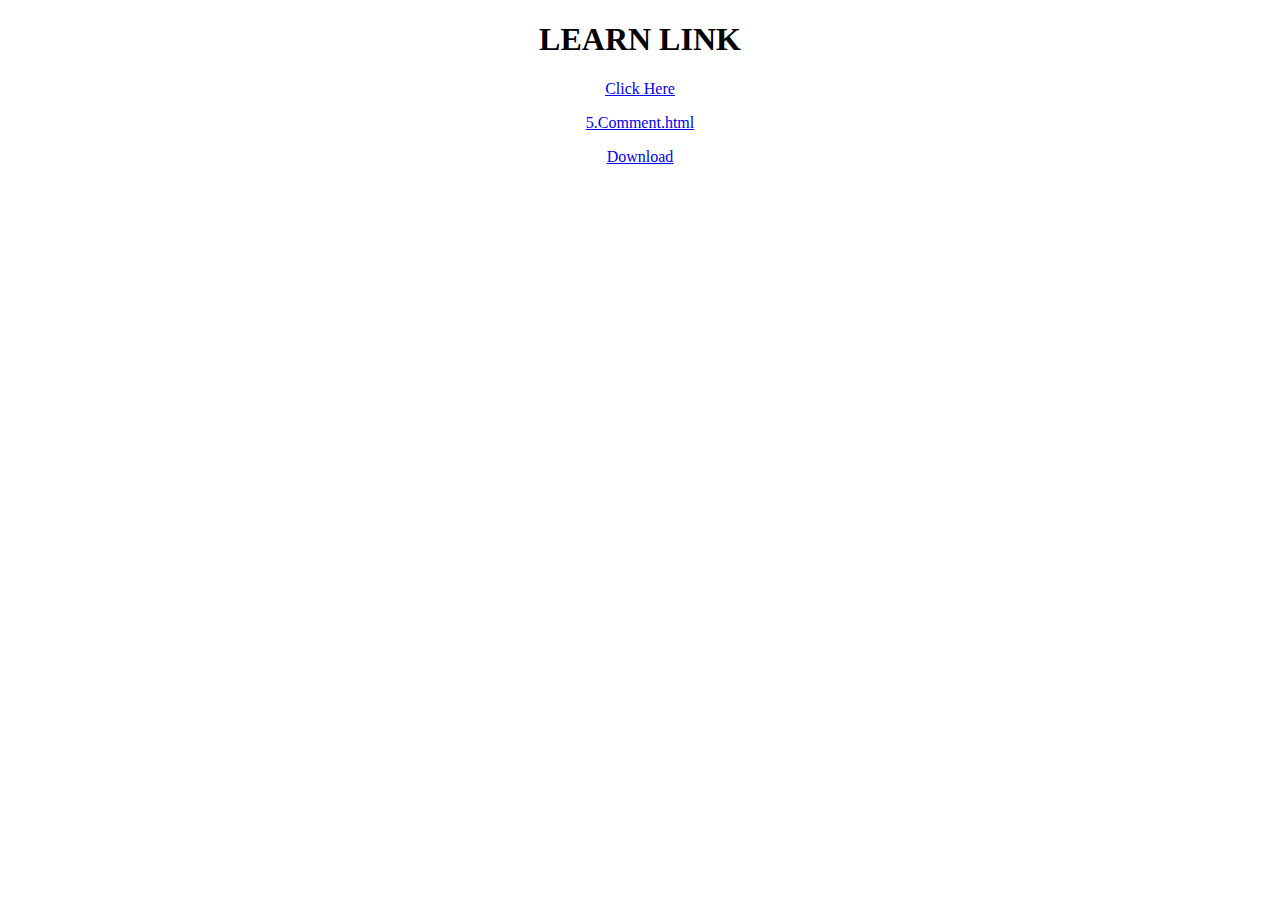
<file: 1.HTML/6.Link.html>
<!DOCTYPE html>
<html>
    <head>
        <title>6. Link</title>
        <meta charset="utf-8">
    </head>
    <body>
        <h1 align="center">LEARN LINK</h1>
        <!--Nếu bạn nhấn vào Click here thì sẽ được chuyển để 
        www.youtube.com-->
        <p align="center"><a href="https://www.youtube.com/">Click Here</a></p>
        <!--Phía trên là đường dẫn tuyệt đối. Sau đây là 
        đường dẫn tương đối-->
        <p align="center"><a href="5.Comment.html" target="_blank">5.Comment.html</a></p>
        <!--Dưới đây là cách tải tài liệu khi nhấn vào link-->
        <p align="center"><a href="File/TaiLieu.txt" target="_blank" download>Download</a></p>
    </body>
</html>
</file>
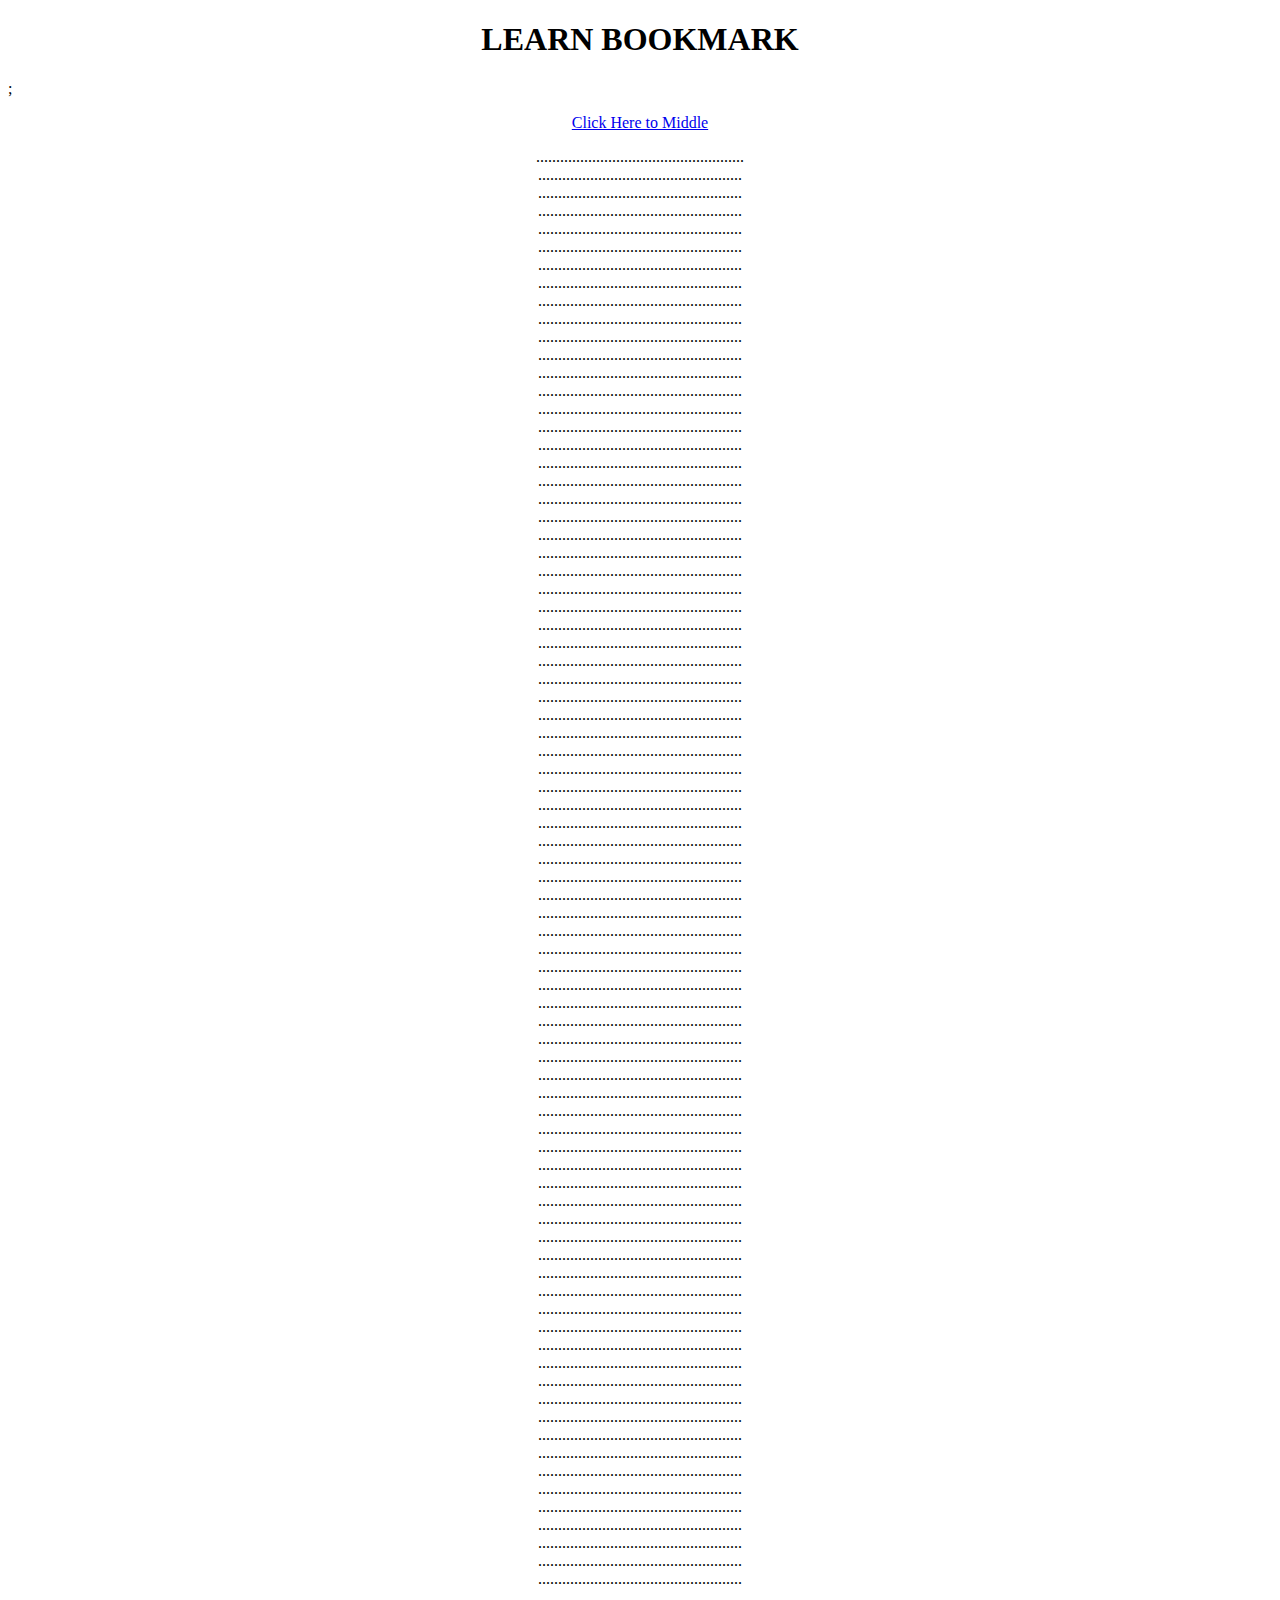
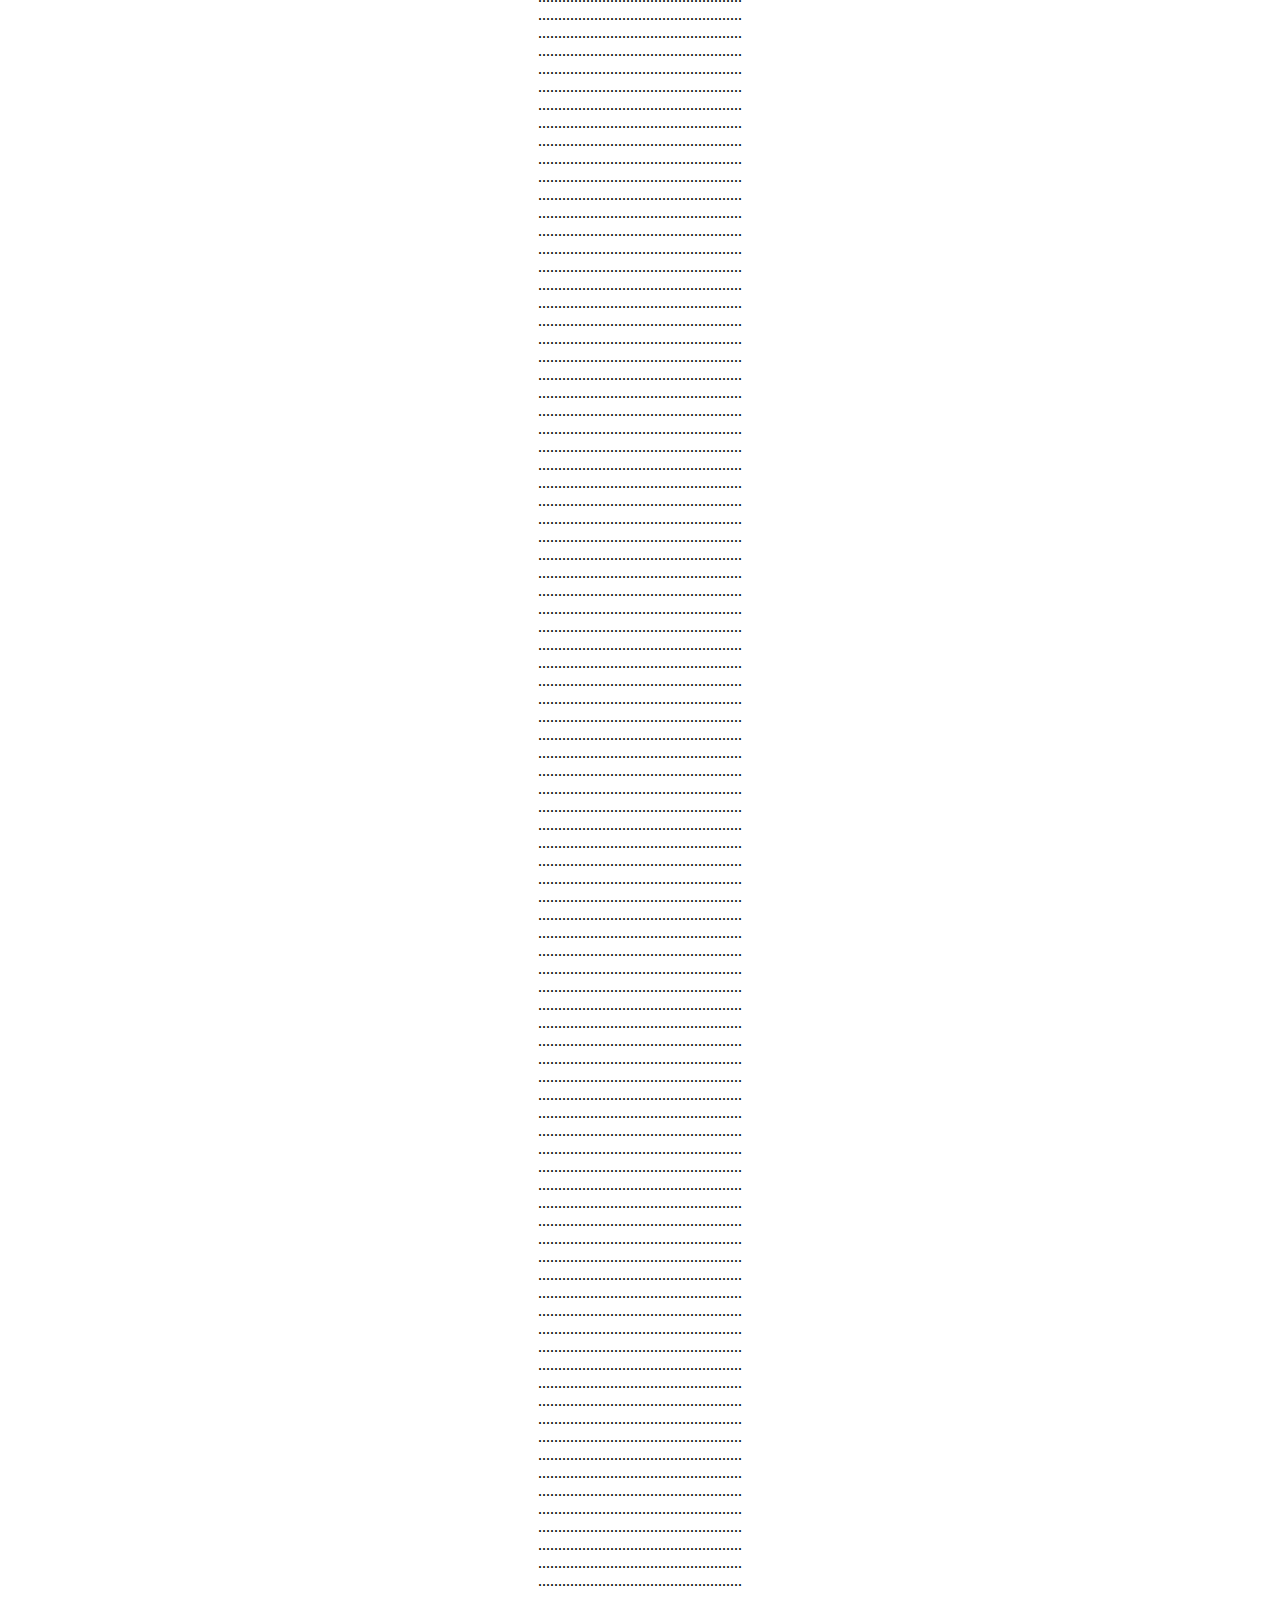
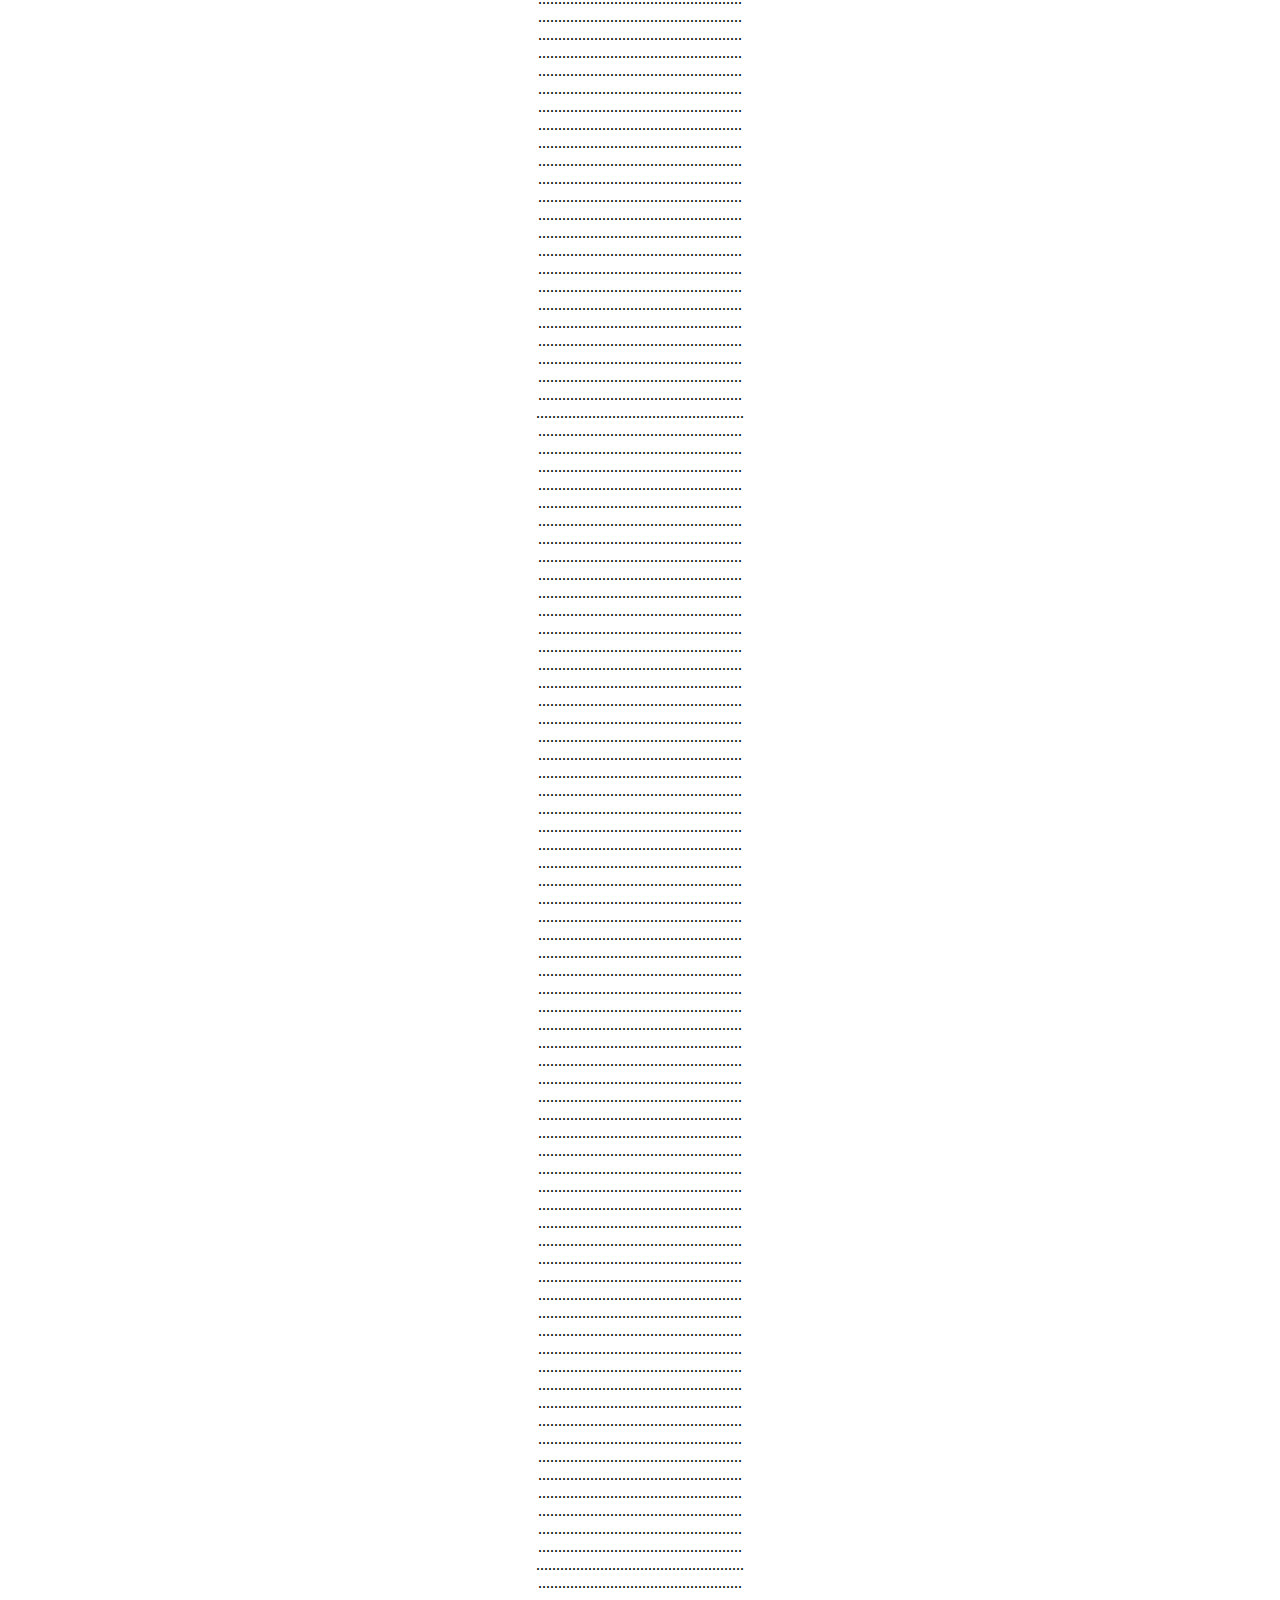
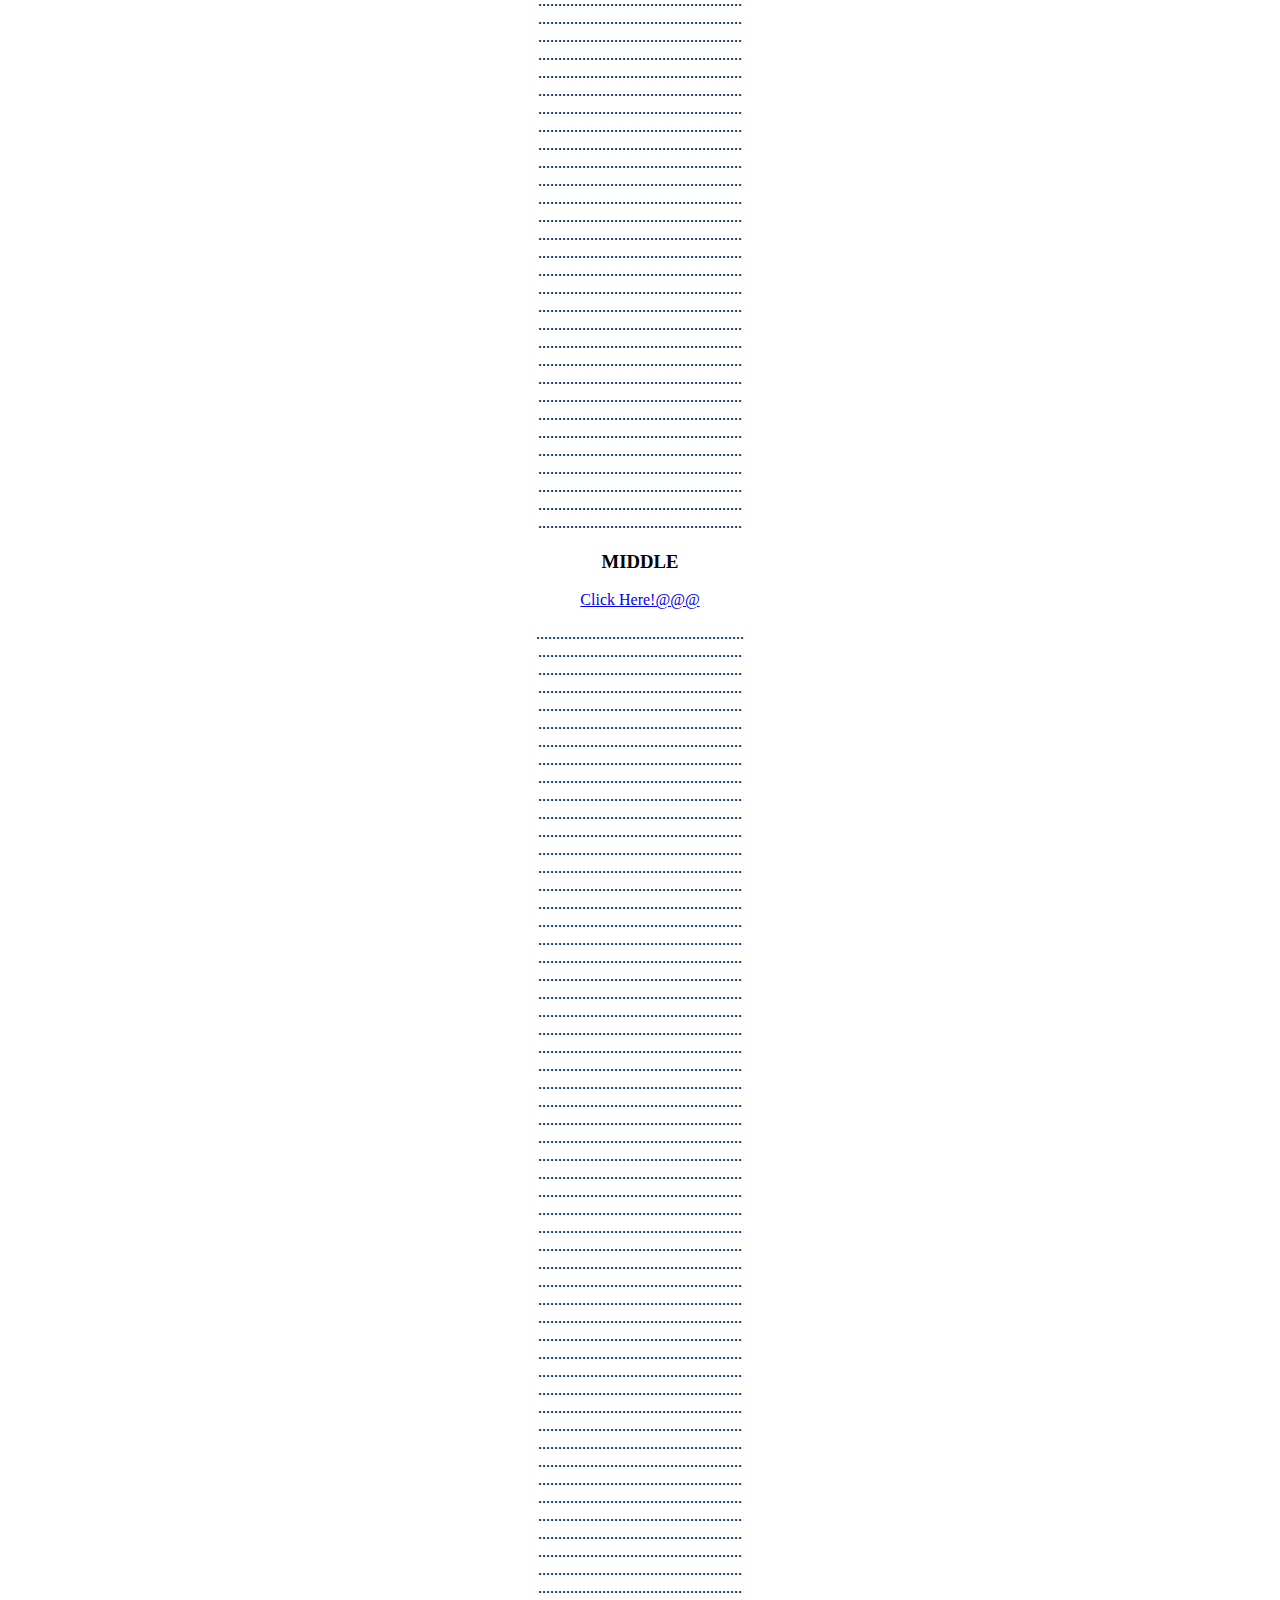
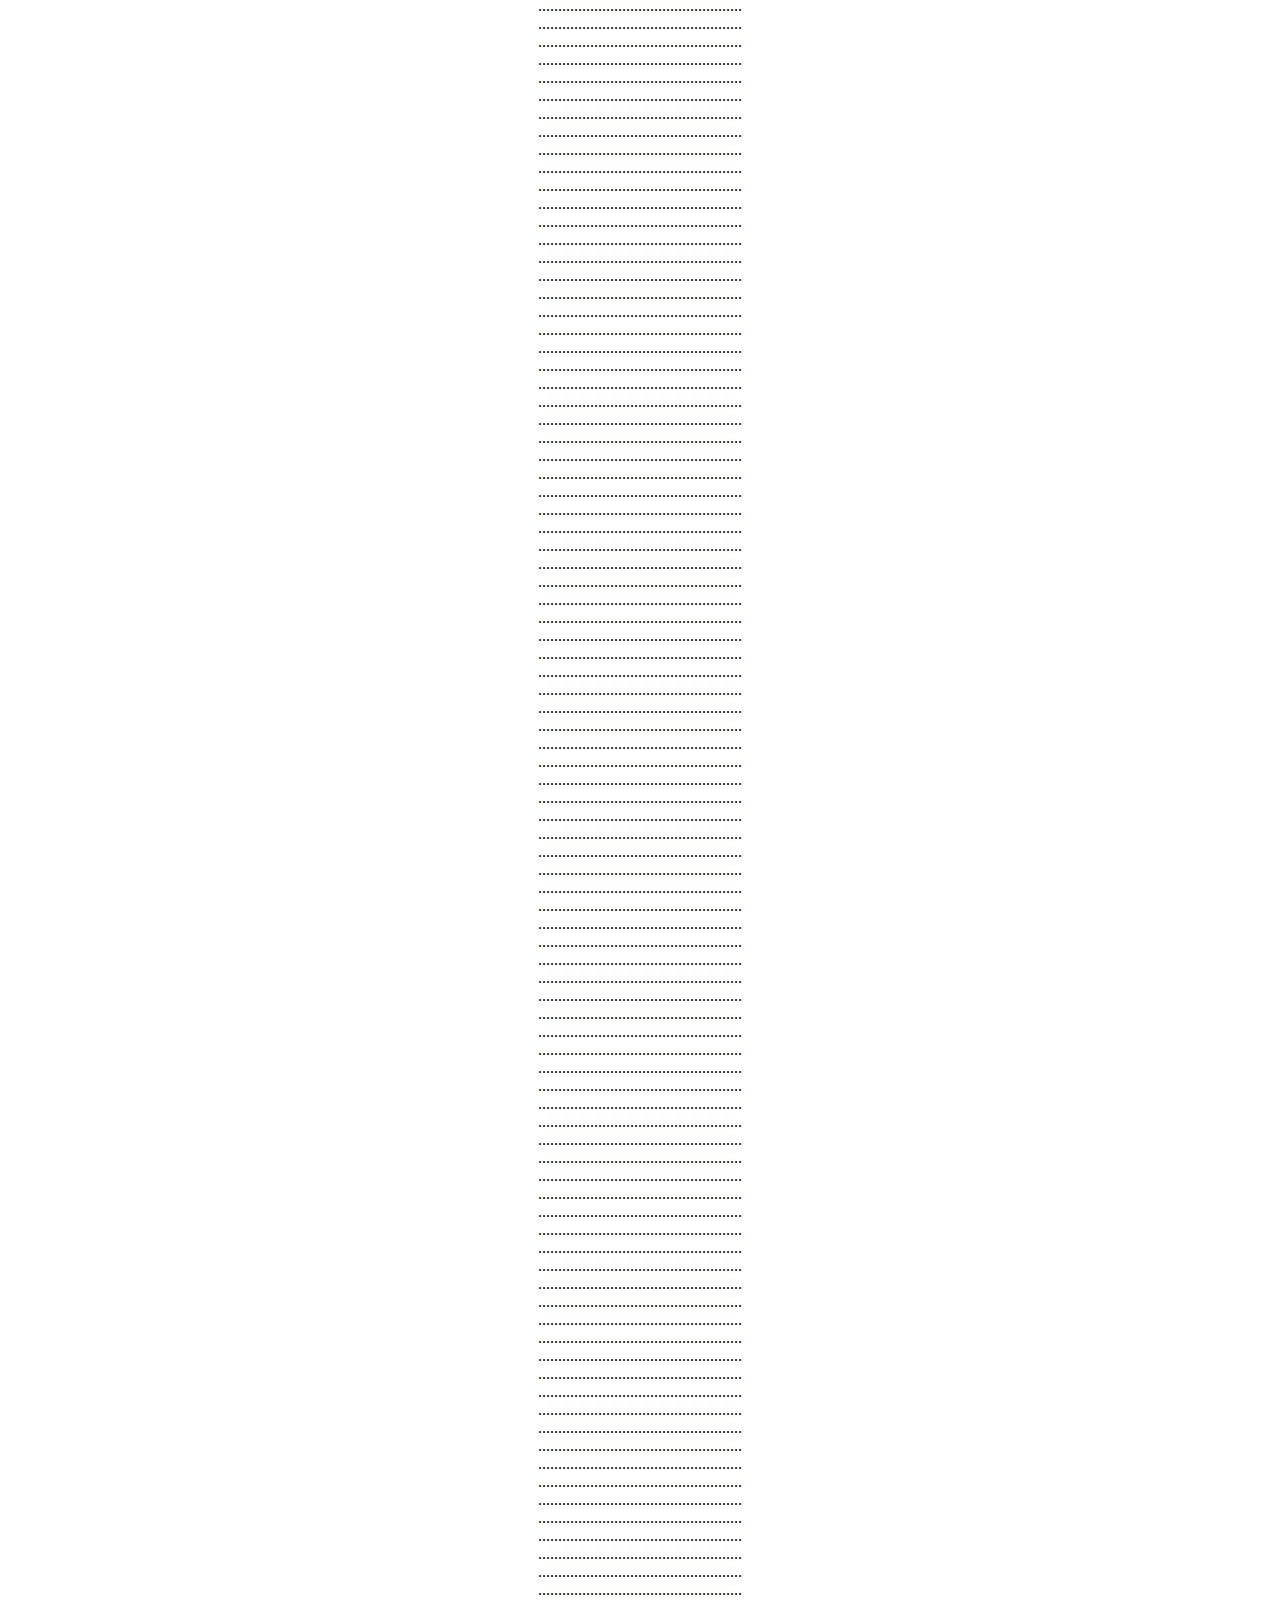
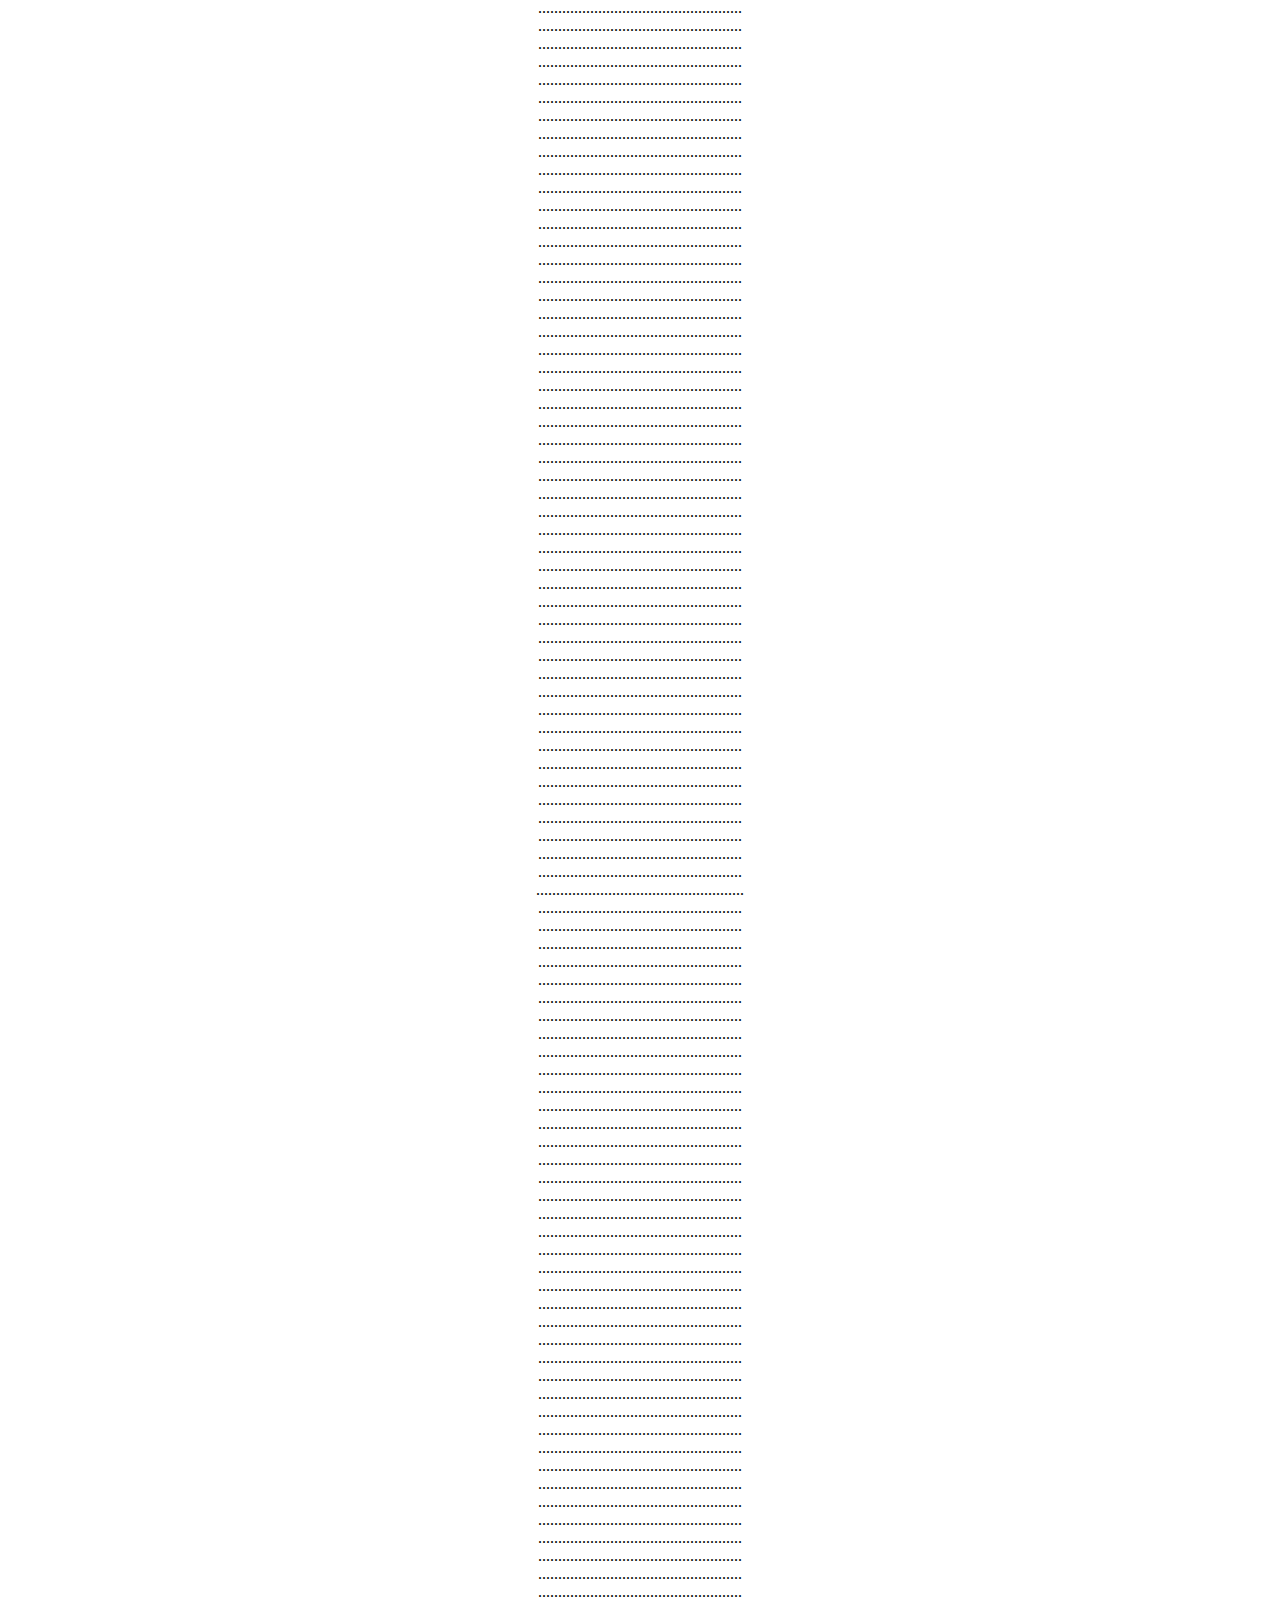
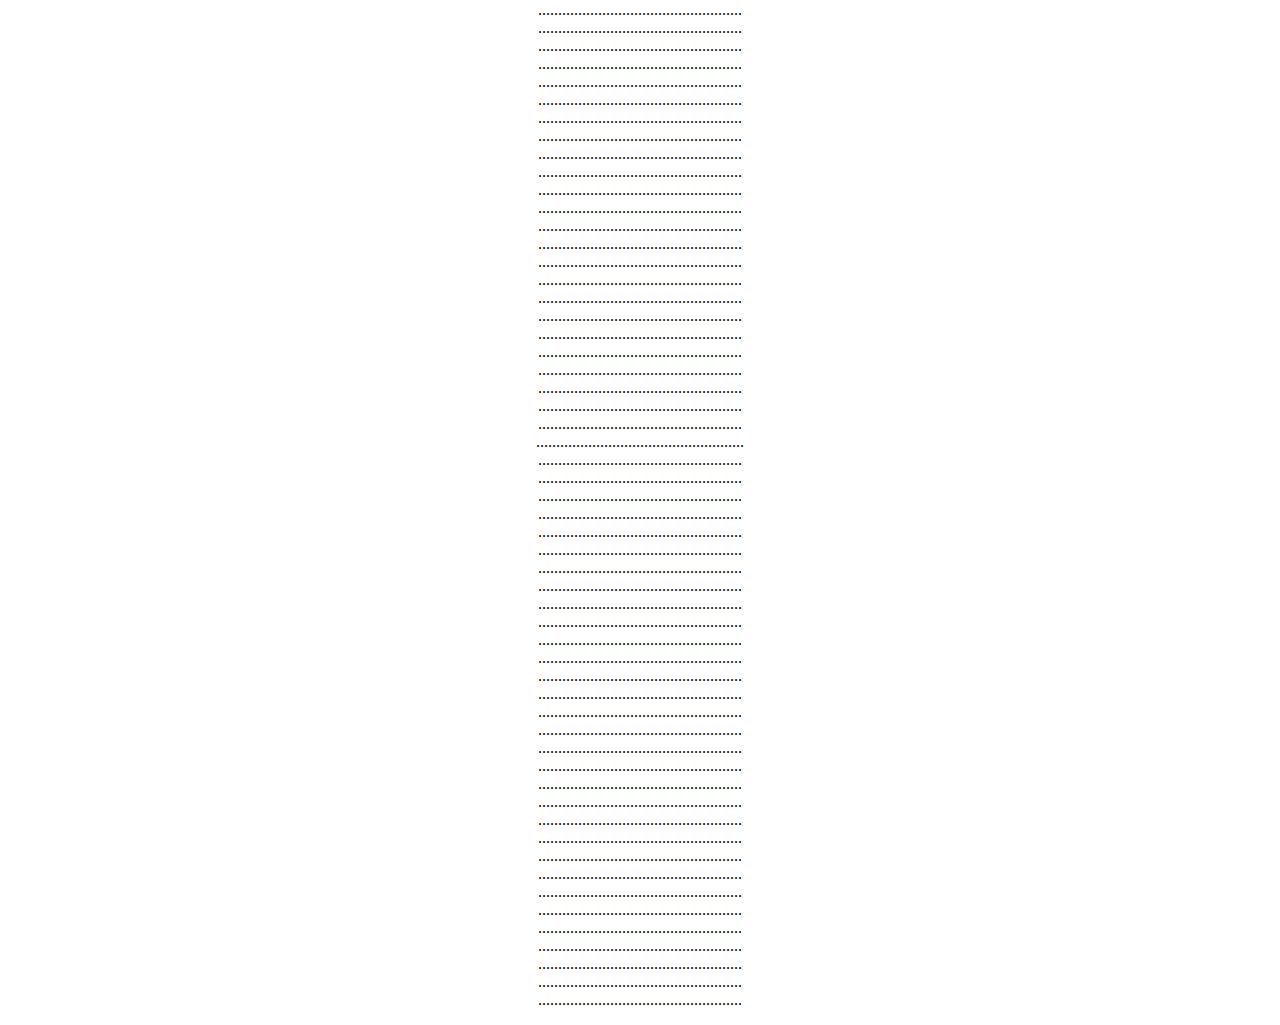
<file: 1.HTML/7.Bookmark.html>
<!DOCTYPE html>
<html>
    <head>
        <title>7.BookMark</title>
        <meta charset="utf-8">
    </head>
    <body>
        <h1 align="center">LEARN BOOKMARK</h1>;
        <p align="center"><a href="#MID">Click Here to Middle</a></p>
        <p align="center">....................................................<br/>
            ...................................................<br/>
            ...................................................<br/>
            ...................................................<br/>
            ...................................................<br/>
            ...................................................<br/>
            ...................................................<br/>
            ...................................................<br/>
            ...................................................<br/>
            ...................................................<br/>
            ...................................................<br/>
            ...................................................<br/>
            ...................................................<br/>
            ...................................................<br/>
            ...................................................<br/>
            ...................................................<br/>
            ...................................................<br/>
            ...................................................<br/>
            ...................................................<br/>
            ...................................................<br/>
            ...................................................<br/>
            ...................................................<br/>
            ...................................................<br/>
            ...................................................<br/>
            ...................................................<br/>
            ...................................................<br/>
            ...................................................<br/>
            ...................................................<br/>
            ...................................................<br/>
            ...................................................<br/>
            ...................................................<br/>
            ...................................................<br/>
            ...................................................<br/>
            ...................................................<br/>
            ...................................................<br/>
            ...................................................<br/>
            ...................................................<br/>
            ...................................................<br/>
            ...................................................<br/>
            ...................................................<br/>
            ...................................................<br/>
            ...................................................<br/>
            ...................................................<br/>
            ...................................................<br/>
            ...................................................<br/>
            ...................................................<br/>
            ...................................................<br/>
            ...................................................<br/>
            ...................................................<br/>
            ...................................................<br/>
            ...................................................<br/>
            ...................................................<br/>
            ...................................................<br/>
            ...................................................<br/>
            ...................................................<br/>
            ...................................................<br/>
            ...................................................<br/>
            ...................................................<br/>
            ...................................................<br/>
            ...................................................<br/>
            ...................................................<br/>
            ...................................................<br/>
            ...................................................<br/>
            ...................................................<br/>
            ...................................................<br/>
            ...................................................<br/>
            ...................................................<br/>
            ...................................................<br/>
            ...................................................<br/>
            ...................................................<br/>
            ...................................................<br/>
            ...................................................<br/>
            ...................................................<br/>
            ...................................................<br/>
            ...................................................<br/>
            ...................................................<br/>
            ...................................................<br/>
            ...................................................<br/>
            ...................................................<br/>
            ...................................................<br/>
            ...................................................<br/>
            ...................................................<br/>
            ...................................................<br/>
            ...................................................<br/>
            ...................................................<br/>
            ...................................................<br/>
            ...................................................<br/>
            ...................................................<br/>
            ...................................................<br/>
            ...................................................<br/>
            ...................................................<br/>
            ...................................................<br/>
            ...................................................<br/>
            ...................................................<br/>
            ...................................................<br/>
            ...................................................<br/>
            ...................................................<br/>
            ...................................................<br/>
            ...................................................<br/>
            ...................................................<br/>
            ...................................................<br/>
            ...................................................<br/>
            ...................................................<br/>
            ...................................................<br/>
            ...................................................<br/>
            ...................................................<br/>
            ...................................................<br/>
            ...................................................<br/>
            ...................................................<br/>
            ...................................................<br/>
            ...................................................<br/>
            ...................................................<br/>
            ...................................................<br/>
            ...................................................<br/>
            ...................................................<br/>
            ...................................................<br/>
            ...................................................<br/>
            ...................................................<br/>
            ...................................................<br/>
            ...................................................<br/>
            ...................................................<br/>
            ...................................................<br/>
            ...................................................<br/>
            ...................................................<br/>
            ...................................................<br/>
            ...................................................<br/>
            ...................................................<br/>
            ...................................................<br/>
            ...................................................<br/>
            ...................................................<br/>
            ...................................................<br/>
            ...................................................<br/>
            ...................................................<br/>
            ...................................................<br/>
            ...................................................<br/>
            ...................................................<br/>
            ...................................................<br/>
            ...................................................<br/>
            ...................................................<br/>
            ...................................................<br/>
            ...................................................<br/>
            ...................................................<br/>
            ...................................................<br/>
            ...................................................<br/>
            ...................................................<br/>
            ...................................................<br/>
            ...................................................<br/>
            ...................................................<br/>
            ...................................................<br/>
            ...................................................<br/>
            ...................................................<br/>
            ...................................................<br/>
            ...................................................<br/>
            ...................................................<br/>
            ...................................................<br/>
            ...................................................<br/>
            ...................................................<br/>
            ...................................................<br/>
            ...................................................<br/>
            ...................................................<br/>
            ...................................................<br/>
            ...................................................<br/>
            ...................................................<br/>
            ...................................................<br/>
            ...................................................<br/>
            ...................................................<br/>
            ...................................................<br/>
            ...................................................<br/>
            ...................................................<br/>
            ...................................................<br/>
            ...................................................<br/>
            ...................................................<br/>
            ...................................................<br/>
            ...................................................<br/>
            ...................................................<br/>
            ...................................................<br/>
            ...................................................<br/>
            ...................................................<br/>
            ...................................................<br/>
            ...................................................<br/>
            ...................................................<br/>
            ...................................................<br/>
            ...................................................<br/>
            ...................................................<br/>
            ...................................................<br/>
            ...................................................<br/>
            ...................................................<br/>
            ...................................................<br/>
            ...................................................<br/>
            ...................................................<br/>
            ...................................................<br/>
            ...................................................<br/>
            ....................................................<br/>
            ...................................................<br/>
            ...................................................<br/>
            ...................................................<br/>
            ...................................................<br/>
            ...................................................<br/>
            ...................................................<br/>
            ...................................................<br/>
            ...................................................<br/>
            ...................................................<br/>
            ...................................................<br/>
            ...................................................<br/>
            ...................................................<br/>
            ...................................................<br/>
            ...................................................<br/>
            ...................................................<br/>
            ...................................................<br/>
            ...................................................<br/>
            ...................................................<br/>
            ...................................................<br/>
            ...................................................<br/>
            ...................................................<br/>
            ...................................................<br/>
            ...................................................<br/>
            ...................................................<br/>
            ...................................................<br/>
            ...................................................<br/>
            ...................................................<br/>
            ...................................................<br/>
            ...................................................<br/>
            ...................................................<br/>
            ...................................................<br/>
            ...................................................<br/>
            ...................................................<br/>
            ...................................................<br/>
            ...................................................<br/>
            ...................................................<br/>
            ...................................................<br/>
            ...................................................<br/>
            ...................................................<br/>
            ...................................................<br/>
            ...................................................<br/>
            ...................................................<br/>
            ...................................................<br/>
            ...................................................<br/>
            ...................................................<br/>
            ...................................................<br/>
            ...................................................<br/>
            ...................................................<br/>
            ...................................................<br/>
            ...................................................<br/>
            ...................................................<br/>
            ...................................................<br/>
            ...................................................<br/>
            ...................................................<br/>
            ...................................................<br/>
            ...................................................<br/>
            ...................................................<br/>
            ...................................................<br/>
            ...................................................<br/>
            ...................................................<br/>
            ...................................................<br/>
            ...................................................<br/>
            ...................................................<br/>
            ....................................................<br/>
            ...................................................<br/>
            ...................................................<br/>
            ...................................................<br/>
            ...................................................<br/>
            ...................................................<br/>
            ...................................................<br/>
            ...................................................<br/>
            ...................................................<br/>
            ...................................................<br/>
            ...................................................<br/>
            ...................................................<br/>
            ...................................................<br/>
            ...................................................<br/>
            ...................................................<br/>
            ...................................................<br/>
            ...................................................<br/>
            ...................................................<br/>
            ...................................................<br/>
            ...................................................<br/>
            ...................................................<br/>
            ...................................................<br/>
            ...................................................<br/>
            ...................................................<br/>
            ...................................................<br/>
            ...................................................<br/>
            ...................................................<br/>
            ...................................................<br/>
            ...................................................<br/>
            ...................................................<br/>
            ...................................................<br/>
            ...................................................<br/></p>
            <h3 align="center" id="MID">MIDDLE</h3>
            <p align="center"><a href="5.Comment.html#MyInfo" target="_blank">Click Here!@@@</a></p>
            <p align="center">....................................................<br/>
                ...................................................<br/>
                ...................................................<br/>
                ...................................................<br/>
                ...................................................<br/>
                ...................................................<br/>
                ...................................................<br/>
                ...................................................<br/>
                ...................................................<br/>
                ...................................................<br/>
                ...................................................<br/>
                ...................................................<br/>
                ...................................................<br/>
                ...................................................<br/>
                ...................................................<br/>
                ...................................................<br/>
                ...................................................<br/>
                ...................................................<br/>
                ...................................................<br/>
                ...................................................<br/>
                ...................................................<br/>
                ...................................................<br/>
                ...................................................<br/>
                ...................................................<br/>
                ...................................................<br/>
                ...................................................<br/>
                ...................................................<br/>
                ...................................................<br/>
                ...................................................<br/>
                ...................................................<br/>
                ...................................................<br/>
                ...................................................<br/>
                ...................................................<br/>
                ...................................................<br/>
                ...................................................<br/>
                ...................................................<br/>
                ...................................................<br/>
                ...................................................<br/>
                ...................................................<br/>
                ...................................................<br/>
                ...................................................<br/>
                ...................................................<br/>
                ...................................................<br/>
                ...................................................<br/>
                ...................................................<br/>
                ...................................................<br/>
                ...................................................<br/>
                ...................................................<br/>
                ...................................................<br/>
                ...................................................<br/>
                ...................................................<br/>
                ...................................................<br/>
                ...................................................<br/>
                ...................................................<br/>
                ...................................................<br/>
                ...................................................<br/>
                ...................................................<br/>
                ...................................................<br/>
                ...................................................<br/>
                ...................................................<br/>
                ...................................................<br/>
                ...................................................<br/>
                ...................................................<br/>
                ...................................................<br/>
                ...................................................<br/>
                ...................................................<br/>
                ...................................................<br/>
                ...................................................<br/>
                ...................................................<br/>
                ...................................................<br/>
                ...................................................<br/>
                ...................................................<br/>
                ...................................................<br/>
                ...................................................<br/>
                ...................................................<br/>
                ...................................................<br/>
                ...................................................<br/>
                ...................................................<br/>
                ...................................................<br/>
                ...................................................<br/>
                ...................................................<br/>
                ...................................................<br/>
                ...................................................<br/>
                ...................................................<br/>
                ...................................................<br/>
                ...................................................<br/>
                ...................................................<br/>
                ...................................................<br/>
                ...................................................<br/>
                ...................................................<br/>
                ...................................................<br/>
                ...................................................<br/>
                ...................................................<br/>
                ...................................................<br/>
                ...................................................<br/>
                ...................................................<br/>
                ...................................................<br/>
                ...................................................<br/>
                ...................................................<br/>
                ...................................................<br/>
                ...................................................<br/>
                ...................................................<br/>
                ...................................................<br/>
                ...................................................<br/>
                ...................................................<br/>
                ...................................................<br/>
                ...................................................<br/>
                ...................................................<br/>
                ...................................................<br/>
                ...................................................<br/>
                ...................................................<br/>
                ...................................................<br/>
                ...................................................<br/>
                ...................................................<br/>
                ...................................................<br/>
                ...................................................<br/>
                ...................................................<br/>
                ...................................................<br/>
                ...................................................<br/>
                ...................................................<br/>
                ...................................................<br/>
                ...................................................<br/>
                ...................................................<br/>
                ...................................................<br/>
                ...................................................<br/>
                ...................................................<br/>
                ...................................................<br/>
                ...................................................<br/>
                ...................................................<br/>
                ...................................................<br/>
                ...................................................<br/>
                ...................................................<br/>
                ...................................................<br/>
                ...................................................<br/>
                ...................................................<br/>
                ...................................................<br/>
                ...................................................<br/>
                ...................................................<br/>
                ...................................................<br/>
                ...................................................<br/>
                ...................................................<br/>
                ...................................................<br/>
                ...................................................<br/>
                ...................................................<br/>
                ...................................................<br/>
                ...................................................<br/>
                ...................................................<br/>
                ...................................................<br/>
                ...................................................<br/>
                ...................................................<br/>
                ...................................................<br/>
                ...................................................<br/>
                ...................................................<br/>
                ...................................................<br/>
                ...................................................<br/>
                ...................................................<br/>
                ...................................................<br/>
                ...................................................<br/>
                ...................................................<br/>
                ...................................................<br/>
                ...................................................<br/>
                ...................................................<br/>
                ...................................................<br/>
                ...................................................<br/>
                ...................................................<br/>
                ...................................................<br/>
                ...................................................<br/>
                ...................................................<br/>
                ...................................................<br/>
                ...................................................<br/>
                ...................................................<br/>
                ...................................................<br/>
                ...................................................<br/>
                ...................................................<br/>
                ...................................................<br/>
                ...................................................<br/>
                ...................................................<br/>
                ...................................................<br/>
                ...................................................<br/>
                ...................................................<br/>
                ...................................................<br/>
                ...................................................<br/>
                ...................................................<br/>
                ...................................................<br/>
                ...................................................<br/>
                ...................................................<br/>
                ...................................................<br/>
                ...................................................<br/>
                ...................................................<br/>
                ...................................................<br/>
                ...................................................<br/>
                ...................................................<br/>
                ....................................................<br/>
                ...................................................<br/>
                ...................................................<br/>
                ...................................................<br/>
                ...................................................<br/>
                ...................................................<br/>
                ...................................................<br/>
                ...................................................<br/>
                ...................................................<br/>
                ...................................................<br/>
                ...................................................<br/>
                ...................................................<br/>
                ...................................................<br/>
                ...................................................<br/>
                ...................................................<br/>
                ...................................................<br/>
                ...................................................<br/>
                ...................................................<br/>
                ...................................................<br/>
                ...................................................<br/>
                ...................................................<br/>
                ...................................................<br/>
                ...................................................<br/>
                ...................................................<br/>
                ...................................................<br/>
                ...................................................<br/>
                ...................................................<br/>
                ...................................................<br/>
                ...................................................<br/>
                ...................................................<br/>
                ...................................................<br/>
                ...................................................<br/>
                ...................................................<br/>
                ...................................................<br/>
                ...................................................<br/>
                ...................................................<br/>
                ...................................................<br/>
                ...................................................<br/>
                ...................................................<br/>
                ...................................................<br/>
                ...................................................<br/>
                ...................................................<br/>
                ...................................................<br/>
                ...................................................<br/>
                ...................................................<br/>
                ...................................................<br/>
                ...................................................<br/>
                ...................................................<br/>
                ...................................................<br/>
                ...................................................<br/>
                ...................................................<br/>
                ...................................................<br/>
                ...................................................<br/>
                ...................................................<br/>
                ...................................................<br/>
                ...................................................<br/>
                ...................................................<br/>
                ...................................................<br/>
                ...................................................<br/>
                ...................................................<br/>
                ...................................................<br/>
                ...................................................<br/>
                ...................................................<br/>
                ...................................................<br/>
                ....................................................<br/>
                ...................................................<br/>
                ...................................................<br/>
                ...................................................<br/>
                ...................................................<br/>
                ...................................................<br/>
                ...................................................<br/>
                ...................................................<br/>
                ...................................................<br/>
                ...................................................<br/>
                ...................................................<br/>
                ...................................................<br/>
                ...................................................<br/>
                ...................................................<br/>
                ...................................................<br/>
                ...................................................<br/>
                ...................................................<br/>
                ...................................................<br/>
                ...................................................<br/>
                ...................................................<br/>
                ...................................................<br/>
                ...................................................<br/>
                ...................................................<br/>
                ...................................................<br/>
                ...................................................<br/>
                ...................................................<br/>
                ...................................................<br/>
                ...................................................<br/>
                ...................................................<br/>
                ...................................................<br/>
                ...................................................<br/>
                ...................................................<br/></p>
            
    </body>
</html>
</file>
<file: f8-shop/main.css>
#first-heading{
    color: red;
    font-size: 50px;
}
#second-heading{
    color: blue;
    font-size: 80px;
    font-style: italic;
}
.third-heading{
    color: blueviolet;
    font-size: 30px;
}
</file>
